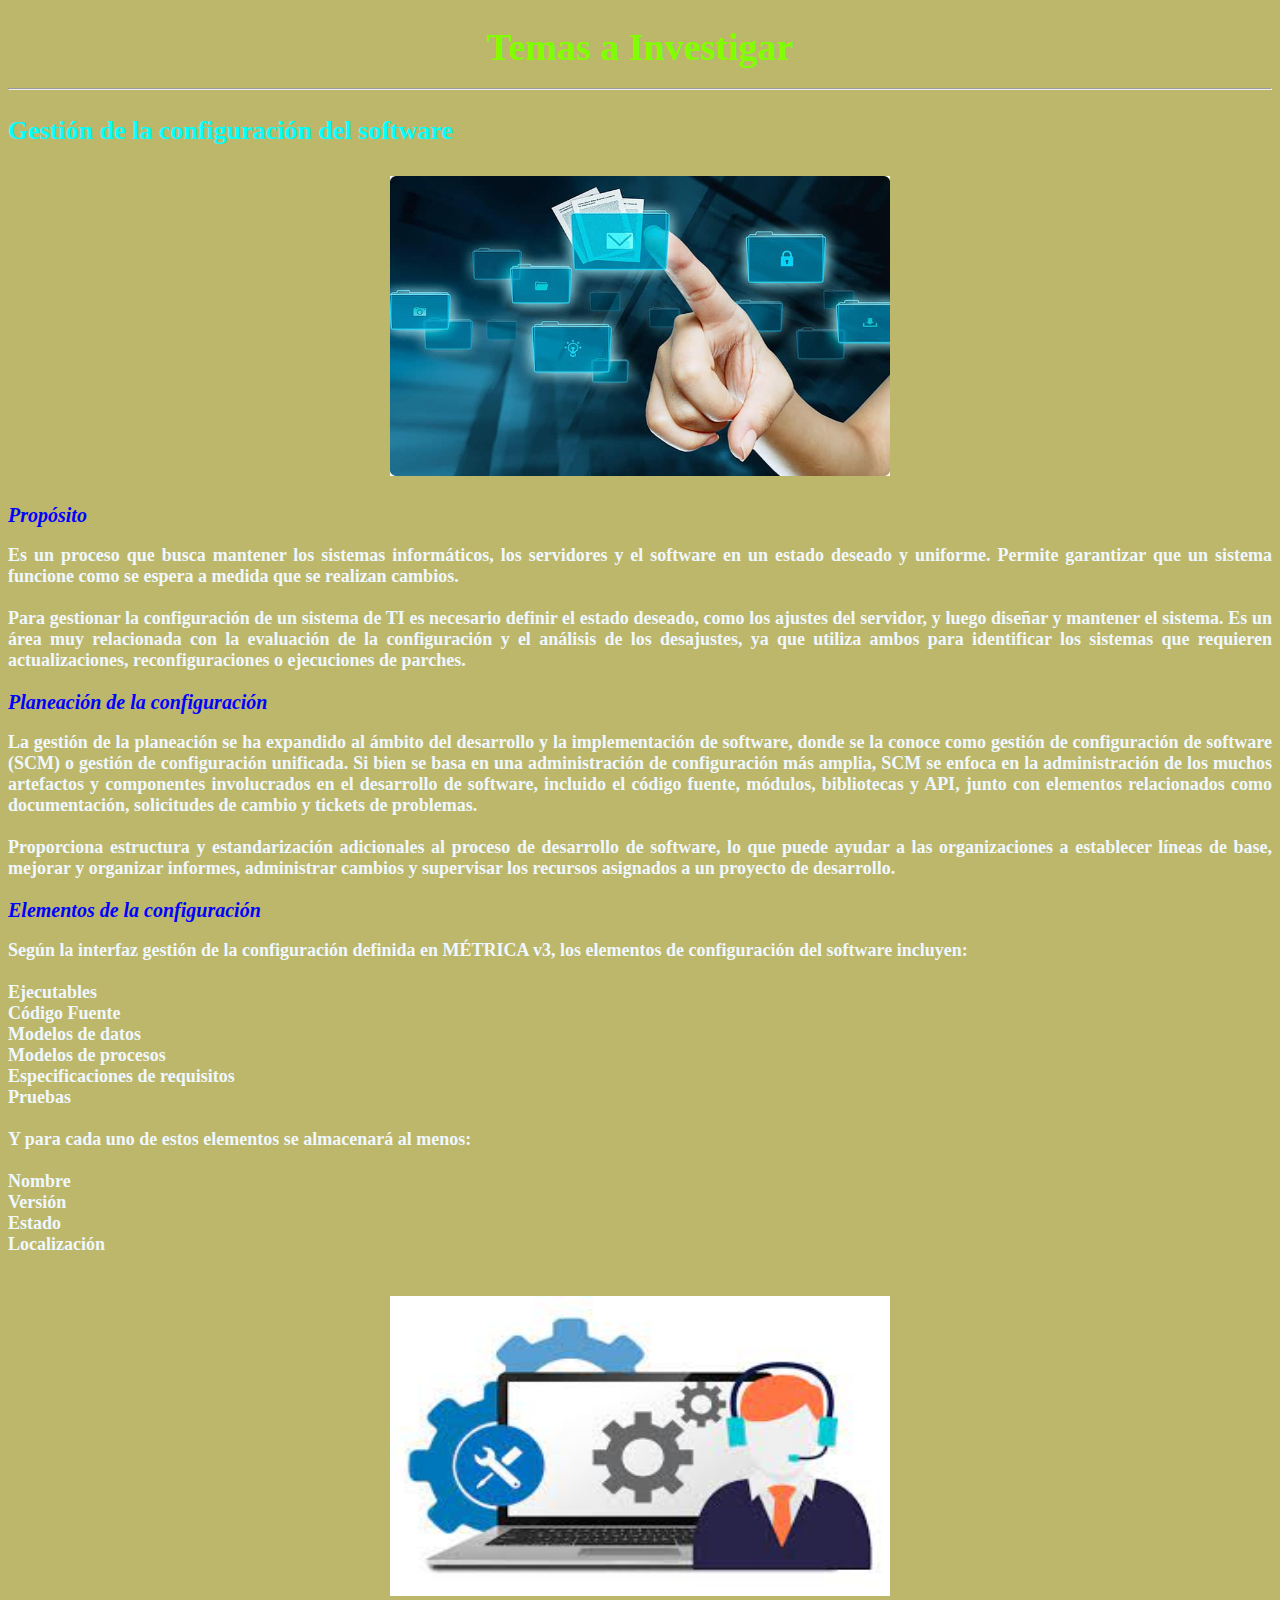
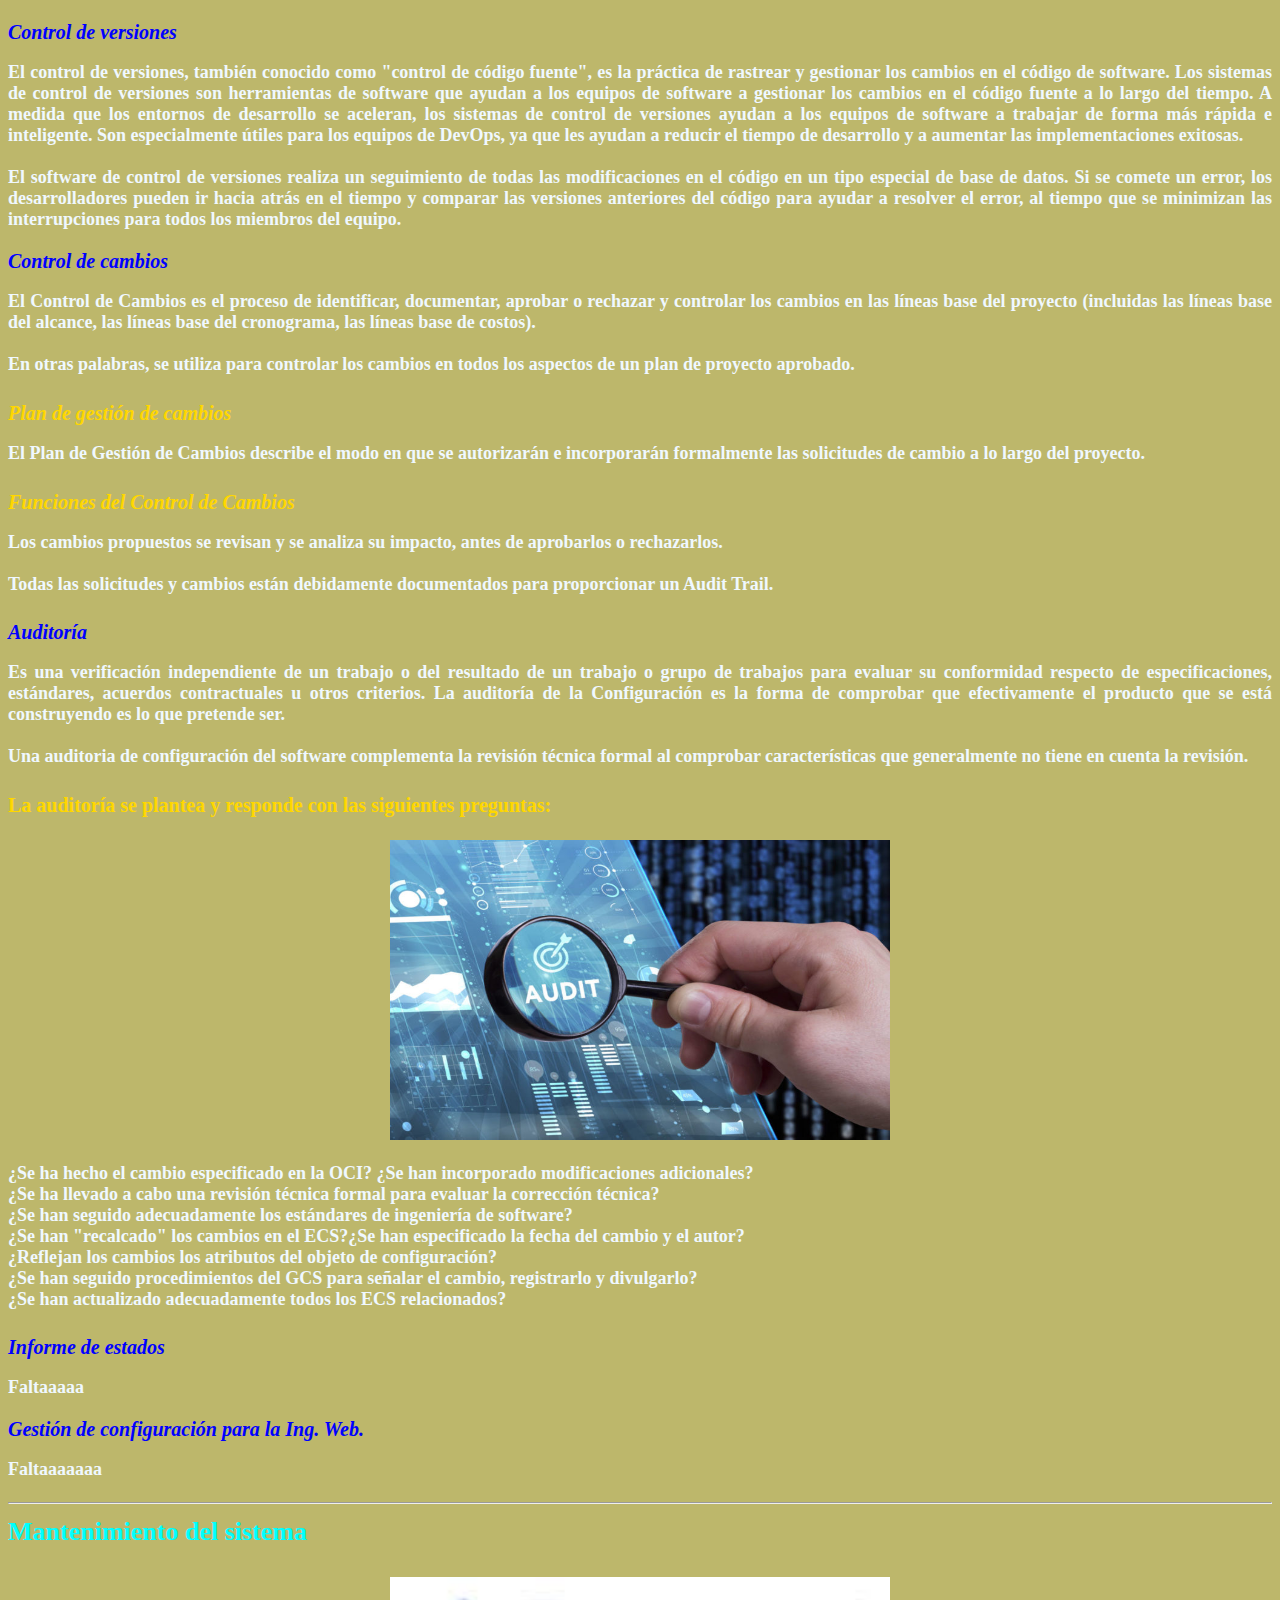
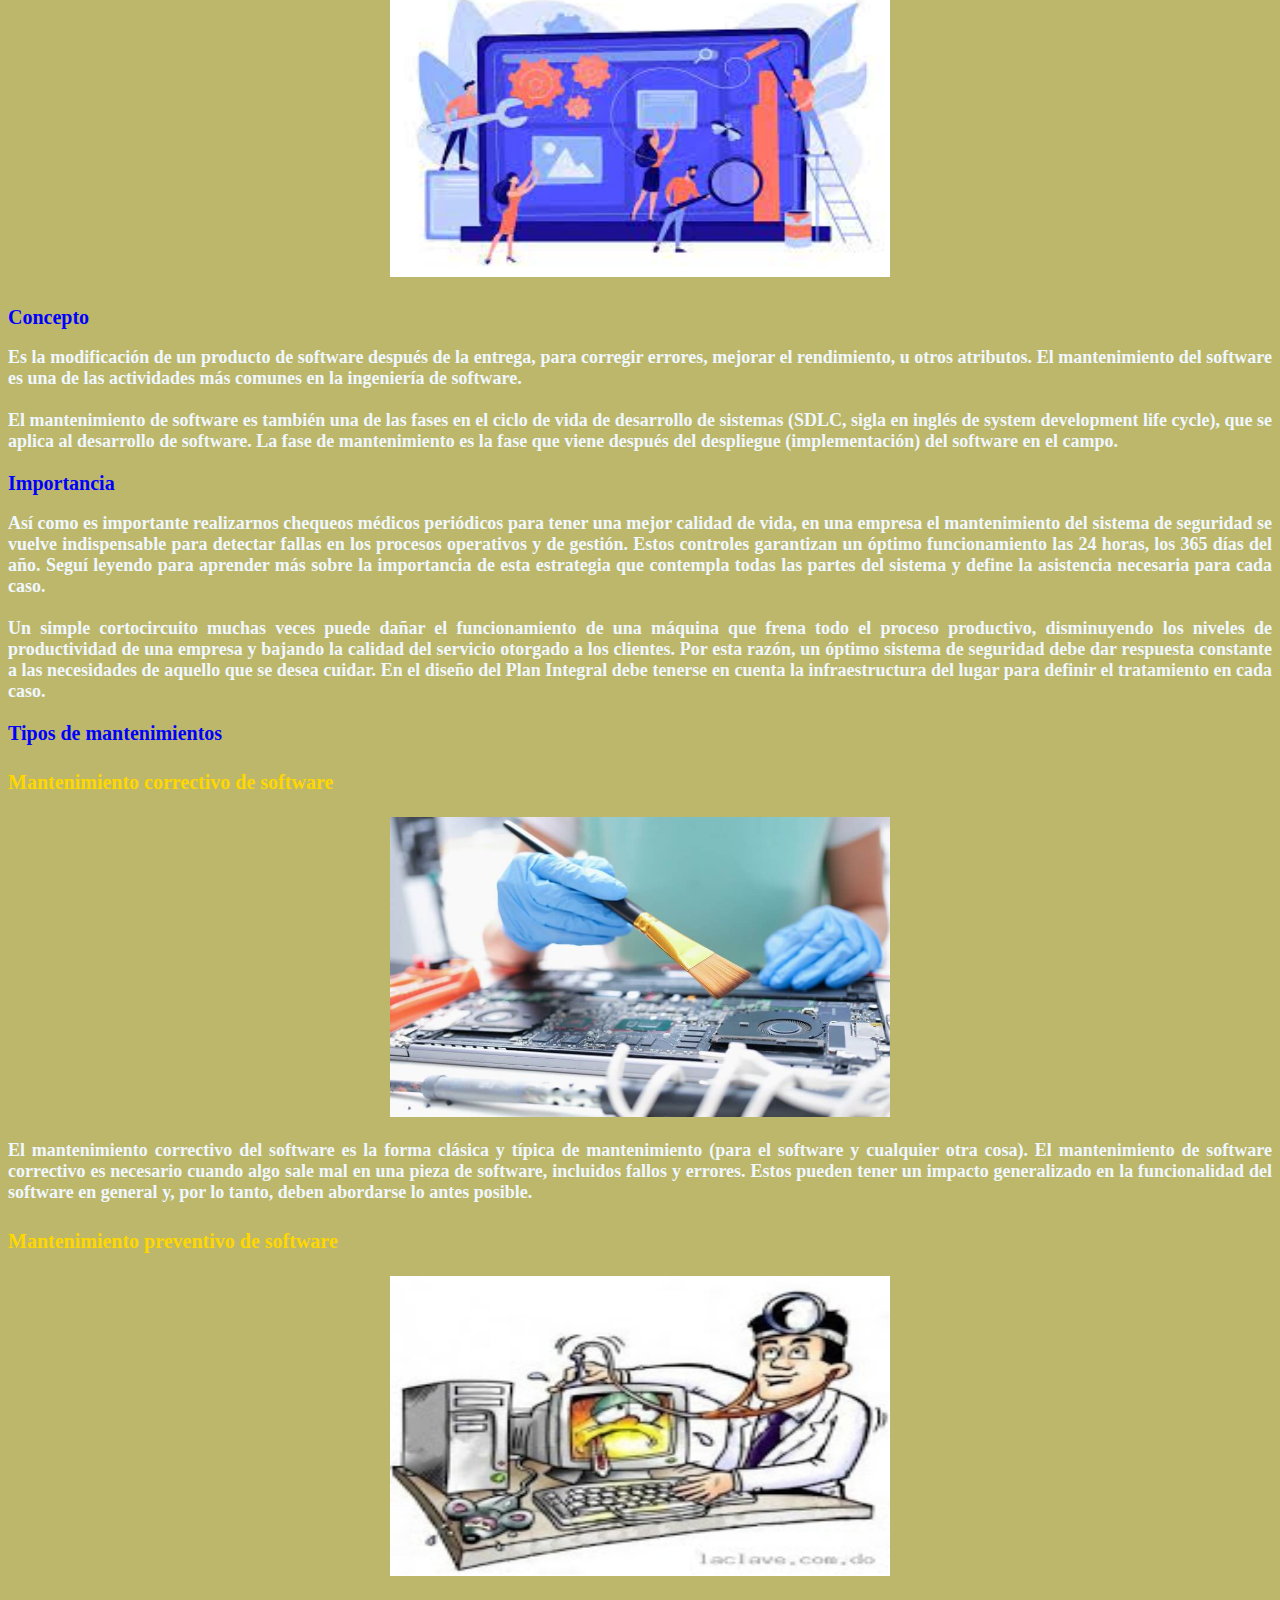
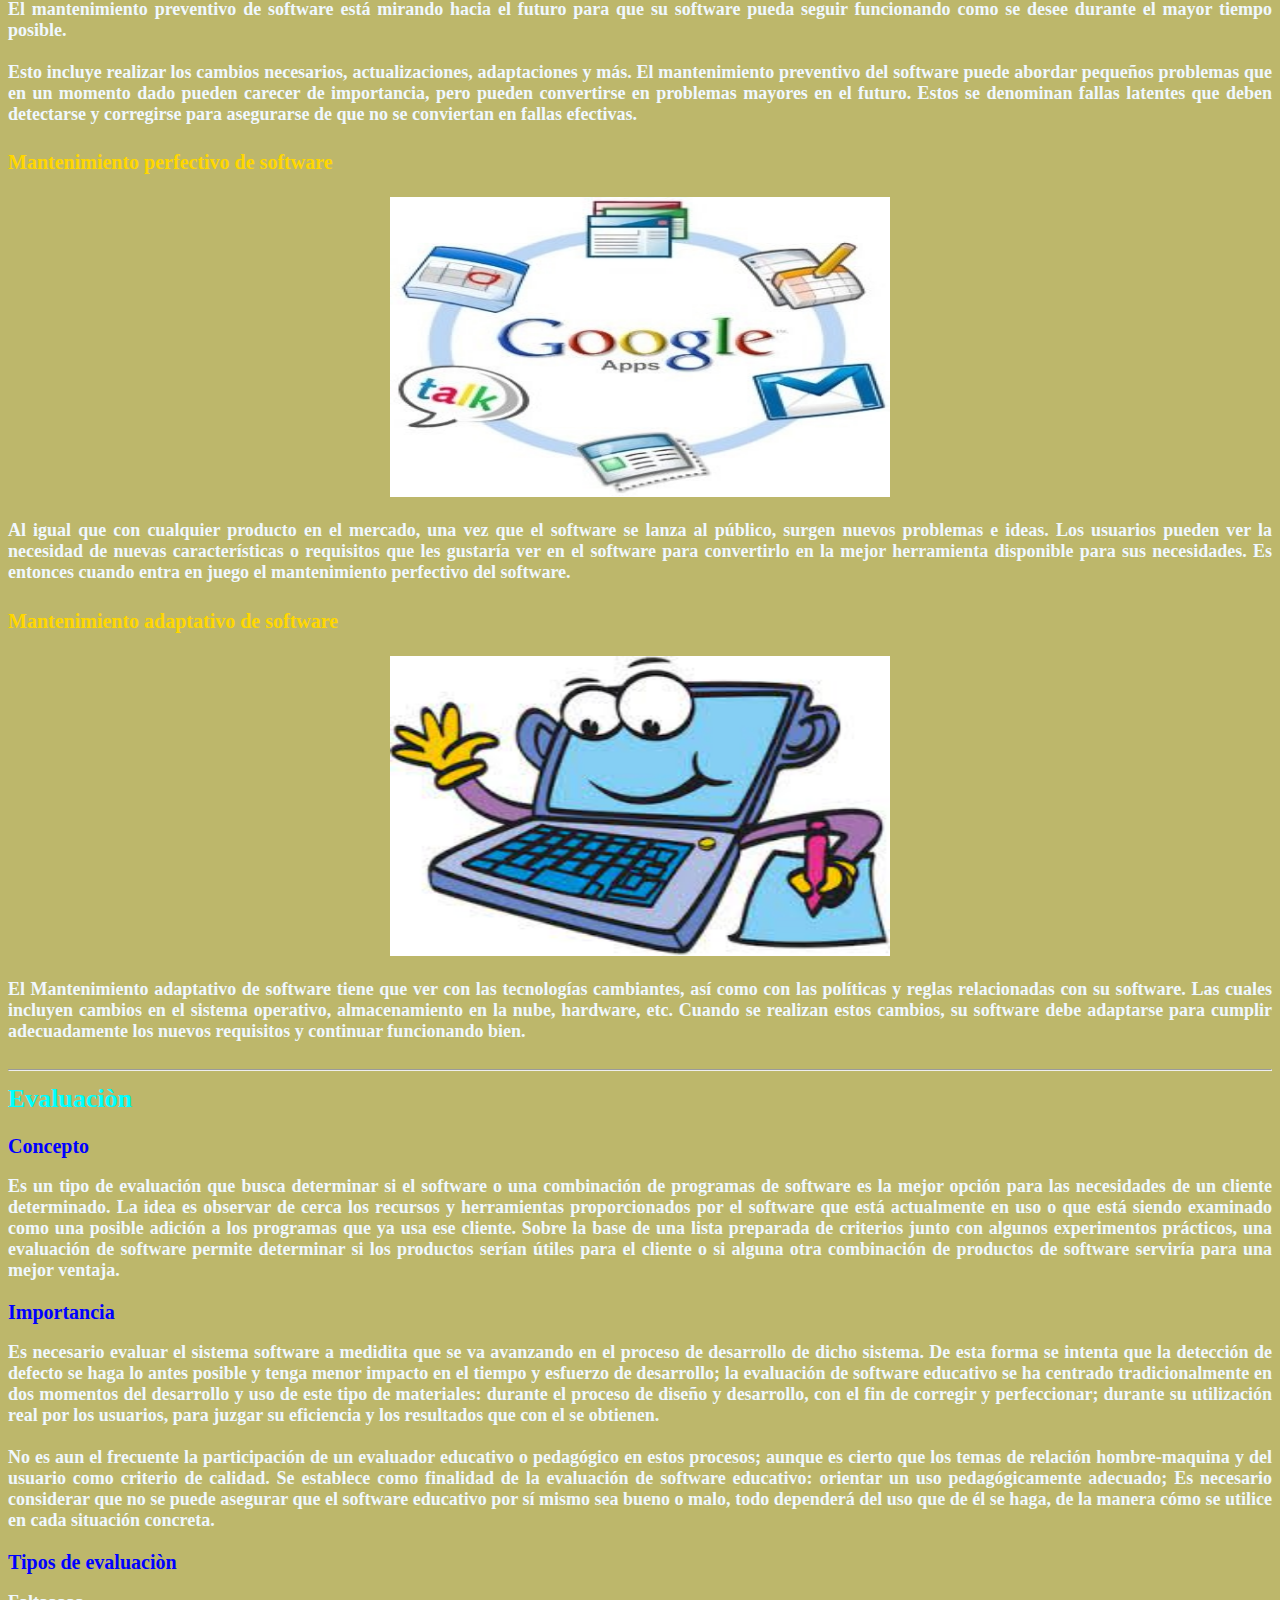
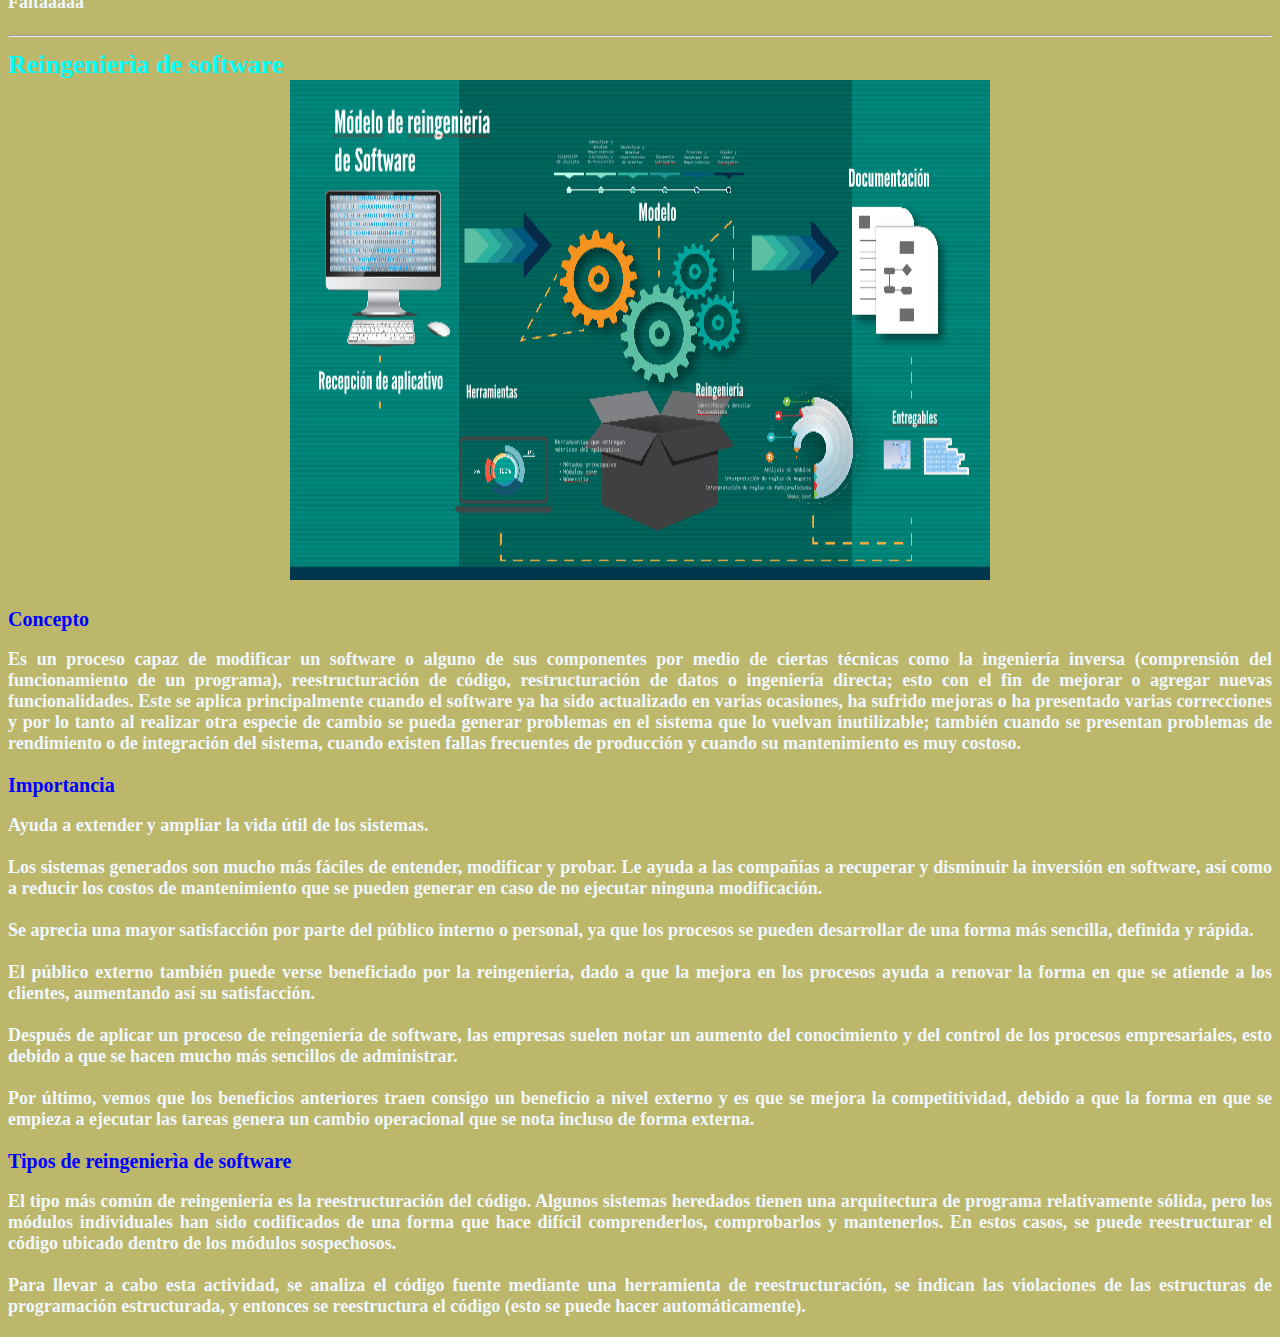
<file: Pagina web/index.html>
<!DOCTYPE html>
<html>
<head>
    <title>
     Investigacion (Antonio Ramos)
    </title>
    <link rel="stylesheet" href="estilo.css">
</head>
<body>
    <!--áéíóúñ=?-->
    <h1>Temas a Investigar
        <hr>
        <h2>Gestión de la configuración del software 
            <br><br><center><img src="foto1.jpg" alt="Ejeplo de imagen" width="500" height="300"> </center>
                <h3><em> Propósito</em>
                <p>Es un proceso que busca mantener los sistemas informáticos, los servidores y el software
                en un estado deseado y uniforme. Permite garantizar que un sistema funcione como se espera 
                a medida que se realizan cambios. <br><br>
                Para gestionar la configuración de un sistema de TI es necesario definir el estado deseado, 
                como los ajustes del servidor, y luego diseñar y mantener el sistema. Es un área muy relacionada 
                con la evaluación de la configuración y el análisis de los desajustes, ya que utiliza ambos para 
                identificar los sistemas que requieren actualizaciones, reconfiguraciones o ejecuciones de parches.
                </p>
            </h3>
            <h3><em>Planeación de la configuración</em>
                <p>
                    La gestión de la planeación se ha expandido al ámbito del desarrollo y la implementación de software,
                    donde se la conoce como gestión de configuración de software (SCM) o gestión de configuración unificada. 
                    Si bien se basa en una administración de configuración más amplia, SCM se enfoca en la administración de 
                    los muchos artefactos y componentes involucrados en el desarrollo de software, incluido el código fuente, 
                    módulos, bibliotecas y API, junto con elementos relacionados como documentación, solicitudes de cambio y 
                    tickets de problemas. <br><br>
                    Proporciona estructura y estandarización adicionales al proceso de desarrollo de software, lo que puede ayudar
                    a las organizaciones a establecer líneas de base, mejorar y organizar informes, administrar cambios y supervisar
                    los recursos asignados a un proyecto de desarrollo.
                </p> 
            </h3>
            <h3><em>Elementos de la configuración</em>
                
                <p>
                    Según la interfaz gestión de la configuración definida en MÉTRICA v3, los elementos de configuración del 
                    software incluyen:<br><br>

                    Ejecutables<br>Código Fuente<br>Modelos de datos<br>Modelos de procesos<br>Especificaciones de requisitos<br>Pruebas<br><br>
                    Y para cada uno de estos elementos se almacenará al menos: <br><br>Nombre<br>Versión<br>Estado<br>Localización
                </p>
                <br><center><img src="foto2.jpg" alt="Ejeplo de imagen" width="500" height="300"> </center>
            </h3>
            <h3><em>Control de versiones</em>
                <p>El control de versiones, también conocido como "control de código fuente", es la práctica de rastrear y gestionar
                    los cambios en el código de software. Los sistemas de control de versiones son herramientas de software que ayudan 
                    a los equipos de software a gestionar los cambios en el código fuente a lo largo del tiempo. A medida que los 
                    entornos de desarrollo se aceleran, los sistemas de control de versiones ayudan a los equipos de software a trabajar
                    de forma más rápida e inteligente. Son especialmente útiles para los equipos de DevOps, ya que les ayudan a reducir
                    el tiempo de desarrollo y a aumentar las implementaciones exitosas.<br><br>
                    El software de control de versiones realiza un seguimiento de todas las modificaciones en el código en un tipo especial
                    de base de datos. Si se comete un error, los desarrolladores pueden ir hacia atrás en el tiempo y comparar las versiones
                    anteriores del código para ayudar a resolver el error, al tiempo que se minimizan las interrupciones para todos los miembros
                    del equipo.
                </p>
            </h3>
            <h3><em>Control de cambios</em>
                <p>
                    El Control de Cambios es el proceso de identificar, documentar, aprobar o rechazar y controlar los cambios en las
                    líneas base del proyecto (incluidas las líneas base del alcance, las líneas base del cronograma, las líneas 
                    base de costos). <br><br>
                    En otras palabras, se utiliza para controlar los cambios en todos los aspectos de un plan de proyecto aprobado.
                    <h4>
                        <em> Plan de gestión de cambios</em>
                        <p>El Plan de Gestión de Cambios describe el modo en que se autorizarán e incorporarán formalmente las solicitudes
                           de cambio a lo largo del proyecto.
                        </p>
                    </h4>
                    <h4><em>Funciones del Control de Cambios</em>
                        <p>Los cambios propuestos se revisan y se analiza su impacto, antes de aprobarlos o rechazarlos. <br><br>
                           Todas las solicitudes y cambios están debidamente documentados para proporcionar un Audit Trail.
                        </p>
                    </h4>
                </p>
            </h3>
            <h3><em>Auditoría</em>
                <p>
                    Es una verificación independiente de un trabajo o del resultado de un trabajo o grupo de trabajos para evaluar
                    su conformidad respecto de especificaciones, estándares, acuerdos contractuales u otros criterios. La auditoría
                    de la Configuración es la forma de comprobar que efectivamente el producto que se está construyendo es lo que
                    pretende ser. <br><br>
                    Una auditoria de configuración del software complementa la revisión técnica formal al comprobar características 
                    que generalmente no tiene en cuenta la revisión. 
                    <h4>La auditoría se plantea y responde con las siguientes preguntas: <br><br>
                        <center><img src="foto3.jpg" alt="Ejeplo de imagen" width="500" height="300"> </center>
                        <p>
                            ¿Se ha hecho el cambio especificado en la OCI? ¿Se han incorporado modificaciones adicionales?<br>
                            ¿Se ha llevado a cabo una revisión técnica formal para evaluar la corrección técnica?<br>
                            ¿Se han seguido adecuadamente los estándares de ingeniería de software?<br>
                            ¿Se han "recalcado" los cambios en el ECS?¿Se han especificado la fecha del cambio y el autor?<br>
                            ¿Reflejan los cambios los atributos del objeto de configuración?<br>
                            ¿Se han seguido procedimientos del GCS para señalar el cambio, registrarlo y divulgarlo?<br>
                            ¿Se han actualizado adecuadamente todos los ECS relacionados?
                        </p>
                    </h4>
                </p>
            </h3>
            <h3><em>Informe de estados</em>
                <p>
                    Faltaaaaa
                </p>
            </h3>
            <h3><em>Gestión de configuración para la Ing. Web.</em>
                <p>
                    Faltaaaaaaa
                </p>
            </h3>
        </h2>
        <h2><hr>Mantenimiento del sistema
            <br><br><center><img src="foto4.jpg" alt="Ejeplo de imagen" width="500" height="300"> </center>
            <h3>Concepto
                <p>
                    Es la modificación de un producto de software después de la entrega, para corregir errores, 
                    mejorar el rendimiento, u otros atributos. El mantenimiento del software es una de las actividades 
                    más comunes en la ingeniería de software. <br><br>
                    El mantenimiento de software es también una de las fases en el ciclo de vida de desarrollo de sistemas
                    (SDLC, sigla en inglés de system development life cycle), que se aplica al desarrollo de software. 
                    La fase de mantenimiento es la fase que viene después del despliegue (implementación) del software en el campo.
                </p>
            </h3>
            <h3>Importancia
                <p>
                    Así como es importante realizarnos chequeos médicos periódicos para tener una mejor calidad de vida, en una empresa
                    el mantenimiento del sistema de seguridad se vuelve indispensable para detectar fallas en los procesos operativos
                    y de gestión. Estos controles garantizan un óptimo funcionamiento las 24 horas, los 365 días del año. 
                    Seguí leyendo para aprender más sobre la importancia de esta estrategia que contempla todas las partes del sistema 
                    y define la asistencia necesaria para cada caso. <br><br>
                    Un simple cortocircuito muchas veces puede dañar el funcionamiento de una máquina que frena todo el proceso 
                    productivo, disminuyendo los niveles de productividad de una empresa y bajando la calidad del servicio otorgado
                    a los clientes. Por esta razón, un óptimo sistema de seguridad debe dar respuesta constante a las necesidades de
                    aquello que se desea cuidar. En el diseño del Plan Integral debe tenerse en cuenta la infraestructura del lugar 
                    para definir el tratamiento en cada caso.
                </p>
            </h3>
            <h3>Tipos de mantenimientos
                <h4>Mantenimiento correctivo de software
                    <br><br><center><img src="foto5.jpg" alt="Ejeplo de imagen" width="500" height="300"> </center>
                    <p>
                        El mantenimiento correctivo del software es la forma clásica y típica de mantenimiento (para el software y
                        cualquier otra cosa). El mantenimiento de software correctivo es necesario cuando algo sale mal en una pieza
                        de software, incluidos fallos y errores. Estos pueden tener un impacto generalizado en la funcionalidad del
                        software en general y, por lo tanto, deben abordarse lo antes posible.
                    </p>
                </h4>
                <h4>Mantenimiento preventivo de software
                    <br><br><center><img src="foto6.jpg" alt="Ejeplo de imagen" width="500" height="300"> </center>
                    <p>
                        El mantenimiento preventivo de software está mirando hacia el futuro para que su software pueda seguir 
                        funcionando como se desee durante el mayor tiempo posible. <br><br>
                        Esto incluye realizar los cambios necesarios, actualizaciones, adaptaciones y más. El mantenimiento 
                        preventivo del software puede abordar pequeños problemas que en un momento dado pueden carecer de importancia,
                        pero pueden convertirse en problemas mayores en el futuro. Estos se denominan fallas latentes que deben 
                        detectarse y corregirse para asegurarse de que no se conviertan en fallas efectivas. 
                    </p>
                </h4>
                <h4>Mantenimiento perfectivo de software
                    <br><br><center><img src="foto7.jpg" alt="Ejeplo de imagen" width="500" height="300"> </center>
                    <p>
                        Al igual que con cualquier producto en el mercado, una vez que el software se lanza al público, surgen nuevos 
                        problemas e ideas. Los usuarios pueden ver la necesidad de nuevas características o requisitos que les gustaría
                        ver en el software para convertirlo en la mejor herramienta disponible para sus necesidades. Es entonces cuando 
                        entra en juego el mantenimiento perfectivo del software. 
                    </p>
                </h4>
                <h4>Mantenimiento adaptativo de software
                    <br><br><center><img src="foto8.jpg" alt="Ejeplo de imagen" width="500" height="300"> </center>
                    <p>
                        El Mantenimiento adaptativo de software tiene que ver con las tecnologías cambiantes, así como con las políticas
                        y reglas relacionadas con su software. Las cuales incluyen cambios en el sistema operativo, almacenamiento en
                        la nube, hardware, etc. Cuando se realizan estos cambios, su software debe adaptarse para cumplir adecuadamente
                        los nuevos requisitos y continuar funcionando bien. 
                    </p>
                </h4>
            </h3>
        </h2>
        <h2><hr>Evaluaciòn
            <h3>Concepto
                <p>
                    Es un tipo de evaluación que busca determinar si el software o una combinación de programas de software es la mejor 
                    opción para las necesidades de un cliente determinado. La idea es observar de cerca los recursos y herramientas proporcionados
                    por el software que está actualmente en uso o que está siendo examinado como una posible adición a los programas que ya usa 
                    ese cliente. Sobre la base de una lista preparada de criterios junto con algunos experimentos prácticos, una evaluación de 
                    software permite determinar si los productos serían útiles para el cliente o si alguna otra combinación de productos de 
                    software serviría para una mejor ventaja.
                </p>
            </h3>
            <h3>Importancia
                <p>
                    Es necesario evaluar el sistema software a medidita que se va avanzando en el proceso de desarrollo de dicho sistema. 
                    De esta forma se intenta que la detección de defecto se haga lo antes posible y tenga menor impacto en el tiempo y 
                    esfuerzo de desarrollo; la evaluación de software educativo se ha centrado tradicionalmente en dos momentos del 
                    desarrollo y uso de este tipo de materiales: durante el proceso de diseño y desarrollo, con el fin de corregir y 
                    perfeccionar; durante su utilización real por los usuarios, para juzgar su eficiencia y los resultados que con el 
                    se obtienen. <br><br>
                    No es aun el frecuente la participación de un evaluador educativo o pedagógico en estos procesos; aunque es cierto
                    que los temas de relación hombre-maquina y del usuario como criterio de calidad. Se establece como finalidad de la
                    evaluación de software educativo: orientar un uso pedagógicamente adecuado; Es necesario considerar que no se puede
                    asegurar que el software educativo por sí mismo sea bueno o malo, todo dependerá del uso que de él se haga, de la
                    manera cómo se utilice en cada situación concreta.         
                </p>
            </h3>
            <h3>Tipos de evaluaciòn
                <p>
                    Faltaaaaa
                </p>
            </h3>
        </h2>
        <h2><hr> Reingenierìa de software
            <br><center><img src="foto9.png" alt="Ejeplo de imagen" width="700" height="500"> </center>
            <h3>Concepto
                <p>
                    Es un proceso capaz de modificar un software o alguno de sus componentes por medio de ciertas técnicas como la ingeniería 
                    inversa (comprensión del funcionamiento de un programa), reestructuración de código, restructuración de datos o ingeniería 
                    directa; esto con el fin de mejorar o agregar nuevas funcionalidades. Este se aplica principalmente cuando el software ya 
                    ha sido actualizado en varias ocasiones, ha sufrido mejoras o ha presentado varias correcciones y por lo tanto al realizar
                    otra especie de cambio se pueda generar problemas en el sistema que lo vuelvan inutilizable; también cuando se presentan
                    problemas de rendimiento o de integración del sistema, cuando existen fallas frecuentes de producción y cuando su mantenimiento
                    es muy costoso.
                </p>
            </h3>
            <h3>Importancia
                <p>
                    Ayuda a extender y ampliar la vida útil de los sistemas.<br><br>
                    Los sistemas generados son mucho más fáciles de entender, modificar y probar.
                    Le ayuda a las compañías a recuperar y disminuir la inversión en software, así como a reducir los costos de 
                    mantenimiento que se pueden generar en caso de no ejecutar ninguna modificación.<br><br>
                    Se aprecia una mayor satisfacción por parte del público interno o personal, ya que los procesos se pueden desarrollar
                    de una forma más sencilla, definida y rápida.<br><br>
                    El público externo también puede verse beneficiado por la reingeniería, dado a que la mejora en los procesos ayuda 
                    a renovar la forma en que se atiende a los clientes, aumentando así su satisfacción.<br><br>
                    Después de aplicar un proceso de reingeniería de software, las empresas suelen notar un aumento del conocimiento y del
                    control de los procesos empresariales, esto debido a que se hacen mucho más sencillos de administrar.<br><br>
                    Por último, vemos que los beneficios anteriores traen consigo un beneficio a nivel externo y es que se mejora la
                    competitividad, debido a que la forma en que se empieza a ejecutar las tareas genera un cambio operacional que se
                    nota incluso de forma externa.                    
                </p>
            </h3>
            <h3>Tipos de reingenierìa de software
                <p>
                    El tipo más común de reingeniería es la reestructuración del código. Algunos sistemas heredados tienen una arquitectura
                    de programa relativamente sólida, pero los módulos individuales han sido codificados de una forma que hace difícil
                    comprenderlos, comprobarlos y mantenerlos. En estos casos, se puede reestructurar el código ubicado dentro de los módulos
                    sospechosos. <br><br>
                    Para llevar a cabo esta actividad, se analiza el código fuente mediante una herramienta de reestructuración, se indican
                    las violaciones de las estructuras de programación estructurada, y entonces se reestructura el código (esto se puede
                    hacer automáticamente).
                </p>
            </h3>
        </h2>
    </h1>
</body>
</html>
</file>
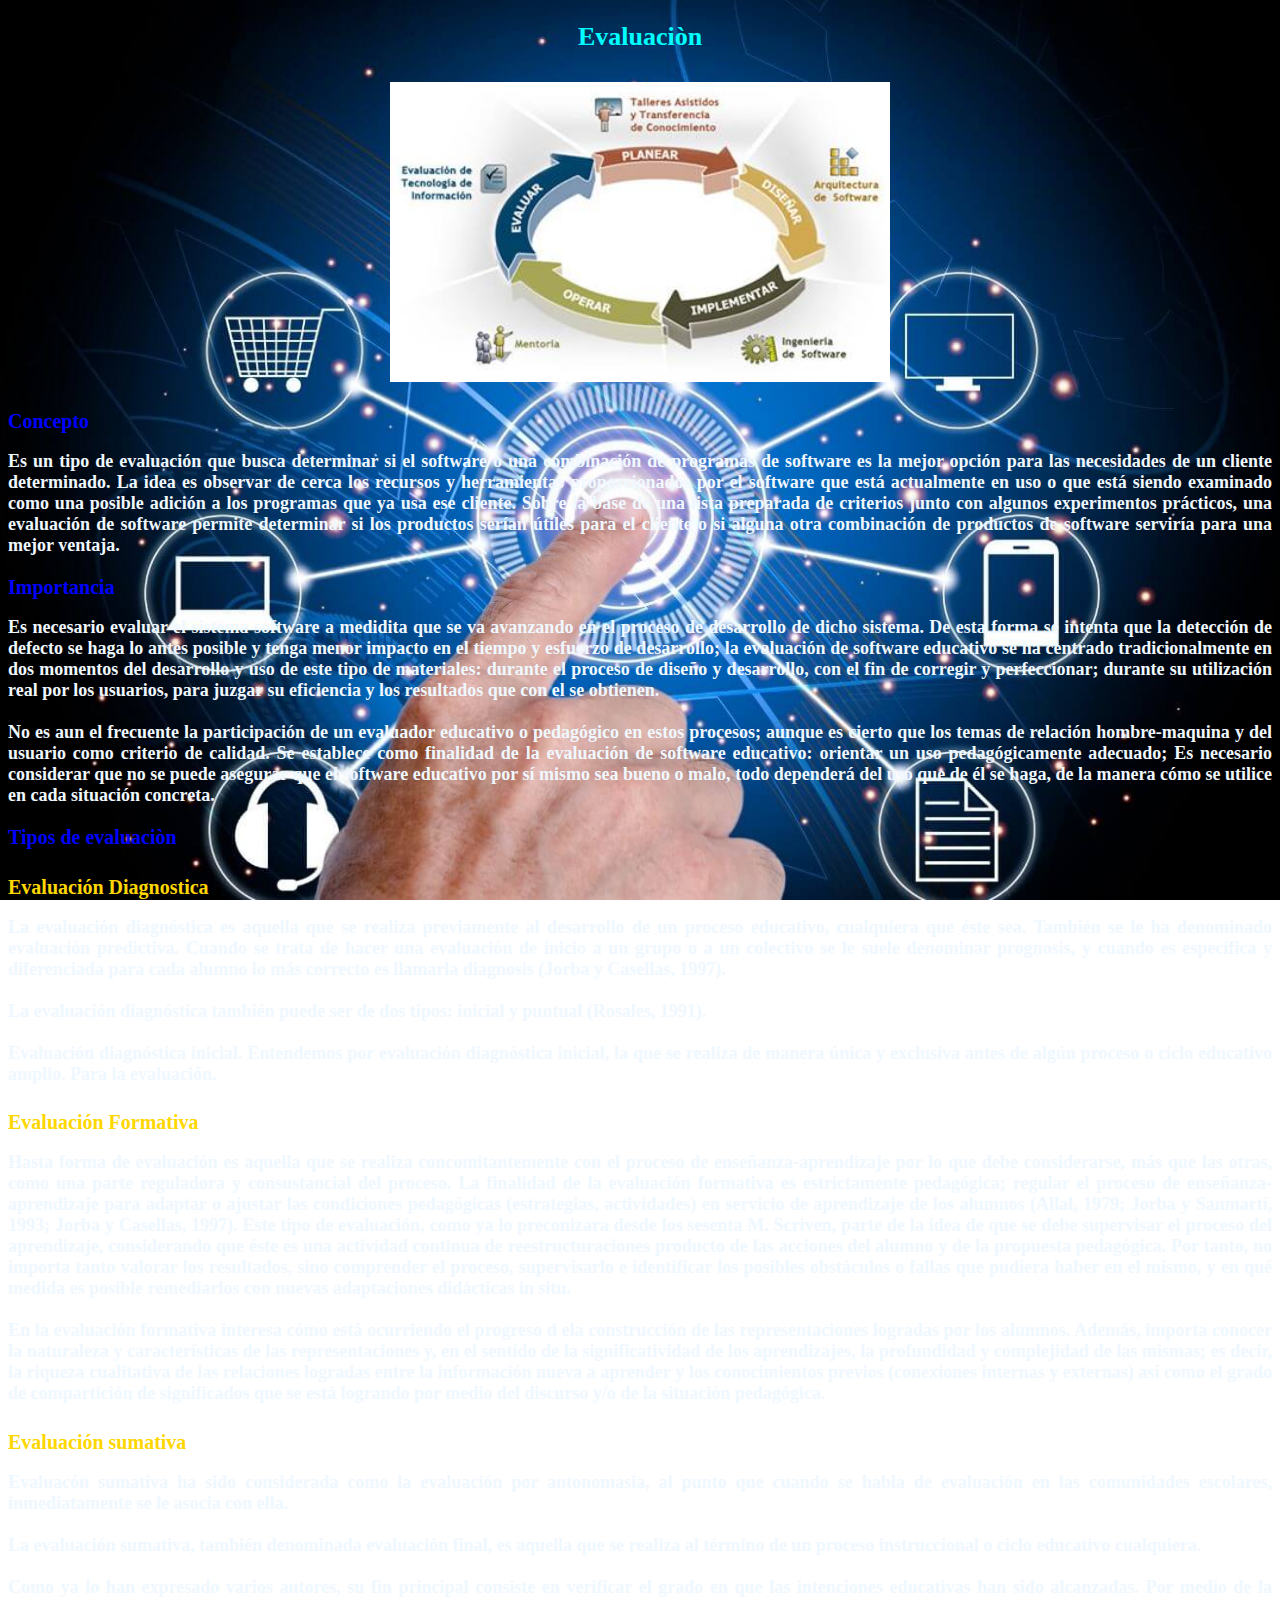
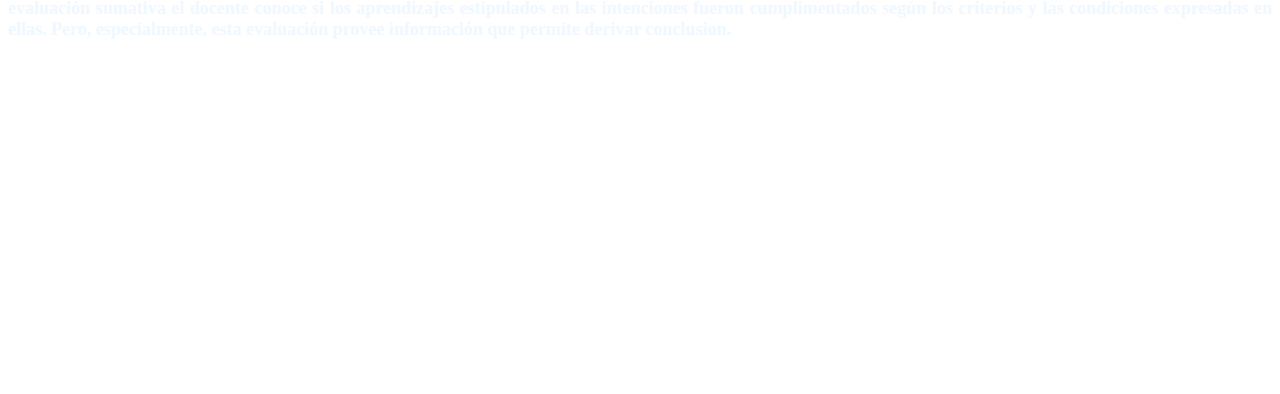
<file: evaluacion.html>
<!DOCTYPE html>
<html>
<head>
    <title>
     Investigacion (Antonio Ramos)
    </title>
    <link rel="stylesheet" href="estilo.css">
</head>
<body>
    <!--áéíóúñ=?-->
    <h2>Evaluaciòn
        <br><br><center><img src="foto9.jpg" alt="Ejeplo de imagen" width="500" height="300"> </center>
        <h3>Concepto
            <p>
                Es un tipo de evaluación que busca determinar si el software o una combinación de programas de software es la mejor 
                opción para las necesidades de un cliente determinado. La idea es observar de cerca los recursos y herramientas proporcionados
                por el software que está actualmente en uso o que está siendo examinado como una posible adición a los programas que ya usa 
                ese cliente. Sobre la base de una lista preparada de criterios junto con algunos experimentos prácticos, una evaluación de 
                software permite determinar si los productos serían útiles para el cliente o si alguna otra combinación de productos de 
                software serviría para una mejor ventaja.
            </p>
        </h3>
        <h3>Importancia
            <p>
                Es necesario evaluar el sistema software a medidita que se va avanzando en el proceso de desarrollo de dicho sistema. 
                De esta forma se intenta que la detección de defecto se haga lo antes posible y tenga menor impacto en el tiempo y 
                esfuerzo de desarrollo; la evaluación de software educativo se ha centrado tradicionalmente en dos momentos del 
                desarrollo y uso de este tipo de materiales: durante el proceso de diseño y desarrollo, con el fin de corregir y 
                perfeccionar; durante su utilización real por los usuarios, para juzgar su eficiencia y los resultados que con el 
                se obtienen. <br><br>
                No es aun el frecuente la participación de un evaluador educativo o pedagógico en estos procesos; aunque es cierto
                que los temas de relación hombre-maquina y del usuario como criterio de calidad. Se establece como finalidad de la
                evaluación de software educativo: orientar un uso pedagógicamente adecuado; Es necesario considerar que no se puede
                asegurar que el software educativo por sí mismo sea bueno o malo, todo dependerá del uso que de él se haga, de la
                manera cómo se utilice en cada situación concreta.         
            </p>
        </h3>
        <h3>Tipos de evaluaciòn
            <h4>Evaluación Diagnostica
                <p>La evaluación diagnóstica es aquella que se realiza previamente al desarrollo de un
                    proceso educativo, cualquiera que éste sea. También se le ha denominado evaluación predictiva.
                    Cuando se trata de hacer una evaluación de inicio a un grupo o a un colectivo se le suele 
                    denominar prognosis, y cuando es específica y diferenciada para cada alumno lo más correcto es
                    llamarla diagnosis (Jorba y Casellas, 1997).<br><br>
                    La evaluación diagnóstica también puede ser de dos tipos: inicial y puntual (Rosales, 1991). <br><br>
                    Evaluación diagnóstica inicial. Entendemos por evaluación diagnóstica inicial, la que se
                    realiza de manera única y exclusiva antes de algún proceso o ciclo educativo amplio. Para
                    la evaluación.
                </p>
            </h4>
            <h4>Evaluación Formativa
                <p>
                    Hasta forma de evaluación es aquella que se realiza concomitantemente con el proceso
                    de enseñanza-aprendizaje por lo que debe considerarse, más que las otras, como una parte
                    reguladora y consustancial del proceso. La finalidad de la evaluación formativa es 
                    estrictamente pedagógica; regular el proceso de enseñanza- aprendizaje para adaptar o ajustar las condiciones
                    pedagógicas (estrategias, actividades) en servicio de aprendizaje de los alumnos (Allal, 1979;
                    Jorba y Sanmartí, 1993; Jorba y Casellas, 1997). Este tipo de evaluación, como ya lo preconizara
                    desde los sesenta M. Scriven, parte de la idea de que se debe supervisar el proceso del
                    aprendizaje, considerando que éste es una actividad continua de reestructuraciones producto de
                    las acciones del alumno y de la propuesta pedagógica. Por tanto, no importa tanto valorar los
                    resultados, sino comprender el proceso, supervisarlo e identificar los posibles obstáculos o fallas
                    que pudiera haber en el mismo, y en qué medida es posible remediarlos con nuevas adaptaciones
                    didácticas in situ. <br><br>
                    En la evaluación formativa interesa cómo está ocurriendo el progreso d ela construcción de
                    las representaciones logradas por los alumnos. Además, importa conocer la naturaleza y
                    características de las representaciones y, en el sentido de la significatividad de los aprendizajes, la
                    profundidad y complejidad de las mismas; es decir, la riqueza cualitativa de las relaciones logradas
                    entre la información nueva a aprender y los conocimientos previos (conexiones internas y
                    externas) así como el grado de compartición de significados que se está logrando por medio del discurso y/o de la situación pedagógica. 
                </p>
            </h4>
            <h4> Evaluación sumativa
                <p>
                    Evaluacón sumativa ha sido considerada como la evaluación por antonomasia, al 
                    punto que cuando se habla de evaluación en las comunidades escolares, inmediatamente
                    se le asocia con ella. <br><br>
                    La evaluación sumativa, también denominada evaluación final, es aquella que se realiza al
                    término de un proceso instruccional o ciclo educativo cualquiera. <br><br>
                    Como ya lo han expresado varios autores, su fin principal consiste en verificar el grado
                    en que las intenciones educativas han sido alcanzadas. Por medio de la evaluación sumativa el
                    docente conoce si los aprendizajes estipulados en las intenciones fueron cumplimentados según
                    los criterios y las condiciones expresadas en ellas. Pero, especialmente, esta evaluación provee
                    información que permite derivar conclusion. <br>
                </p>
            </h4>
        </h3>
    </h2>
    <center><iframe width="560" height="315" src="https://www.youtube.com/embed/CSgdhH5gp_U" title="YouTube video player" frameborder="0" 
    allow="accelerometer; autoplay; clipboard-write; encrypted-media; gyroscope; picture-in-picture" allowfullscreen></iframe></center>
</body>
</html>
</file>
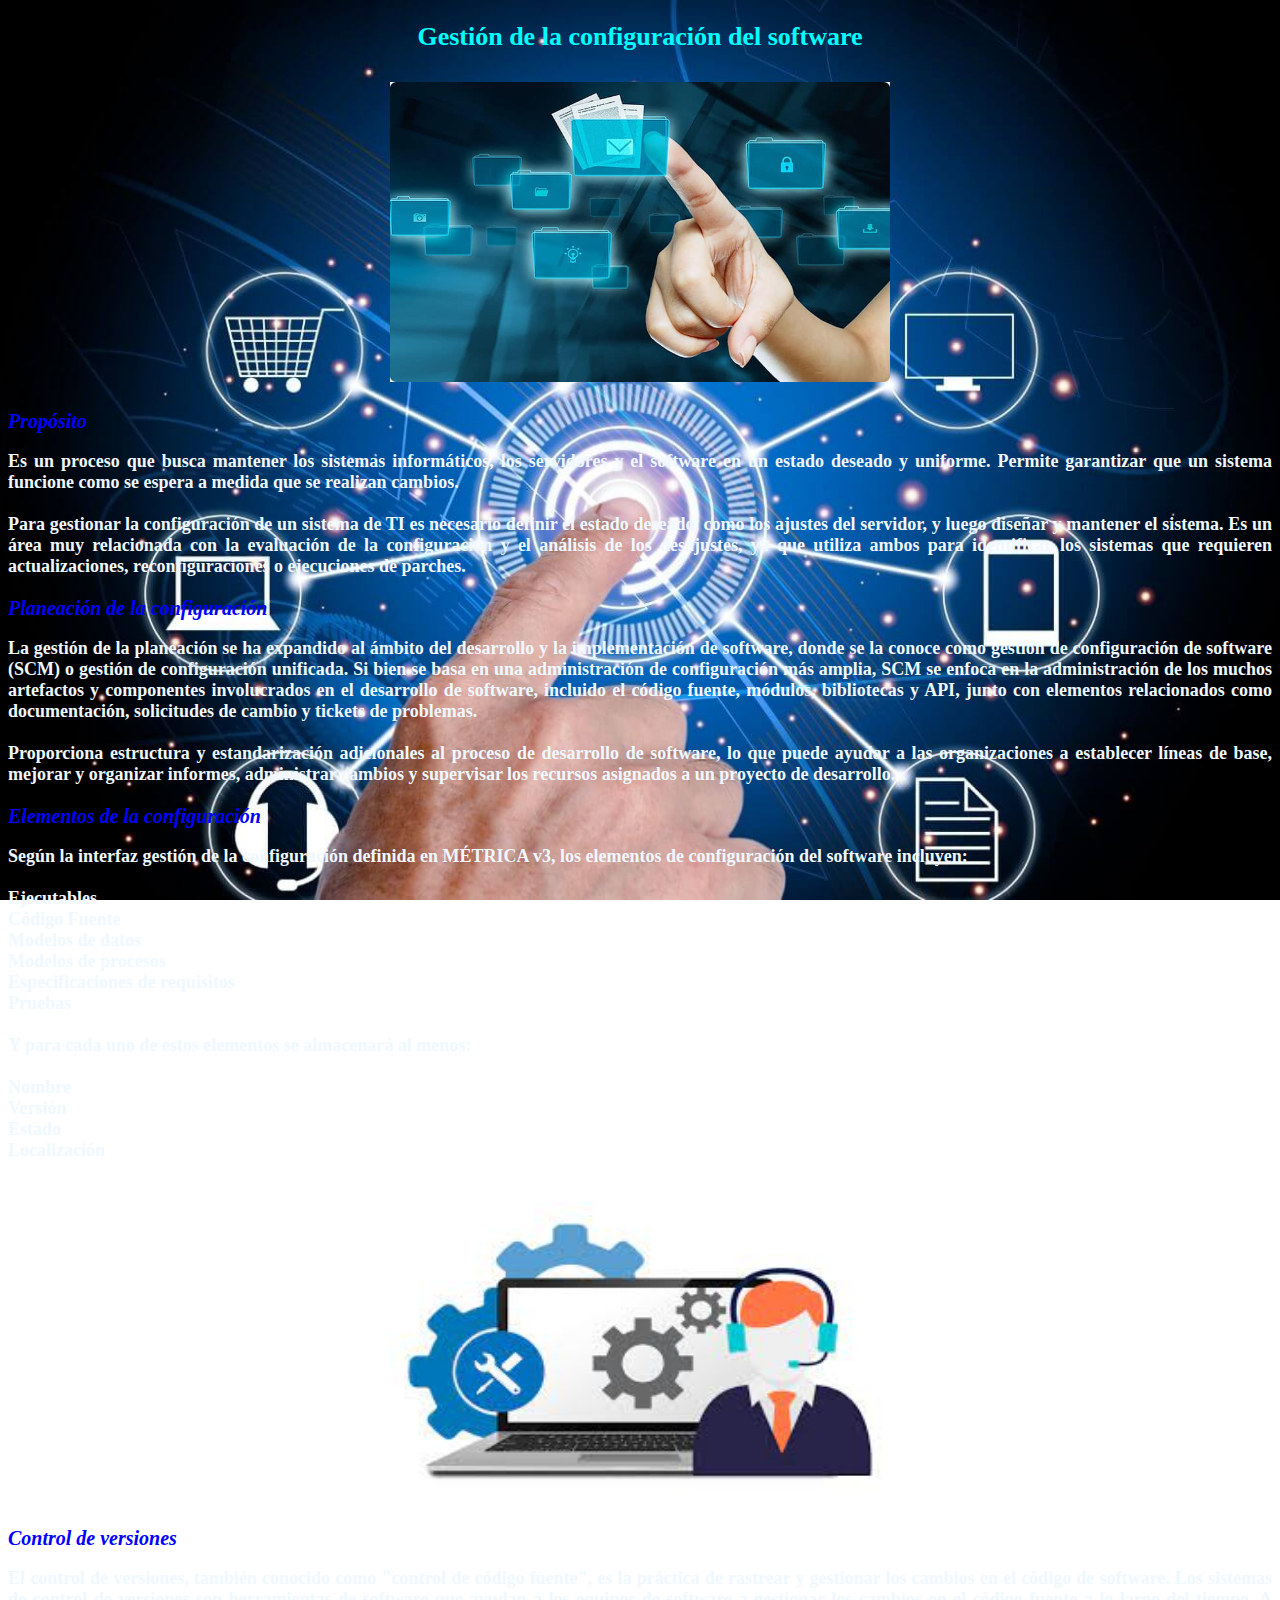
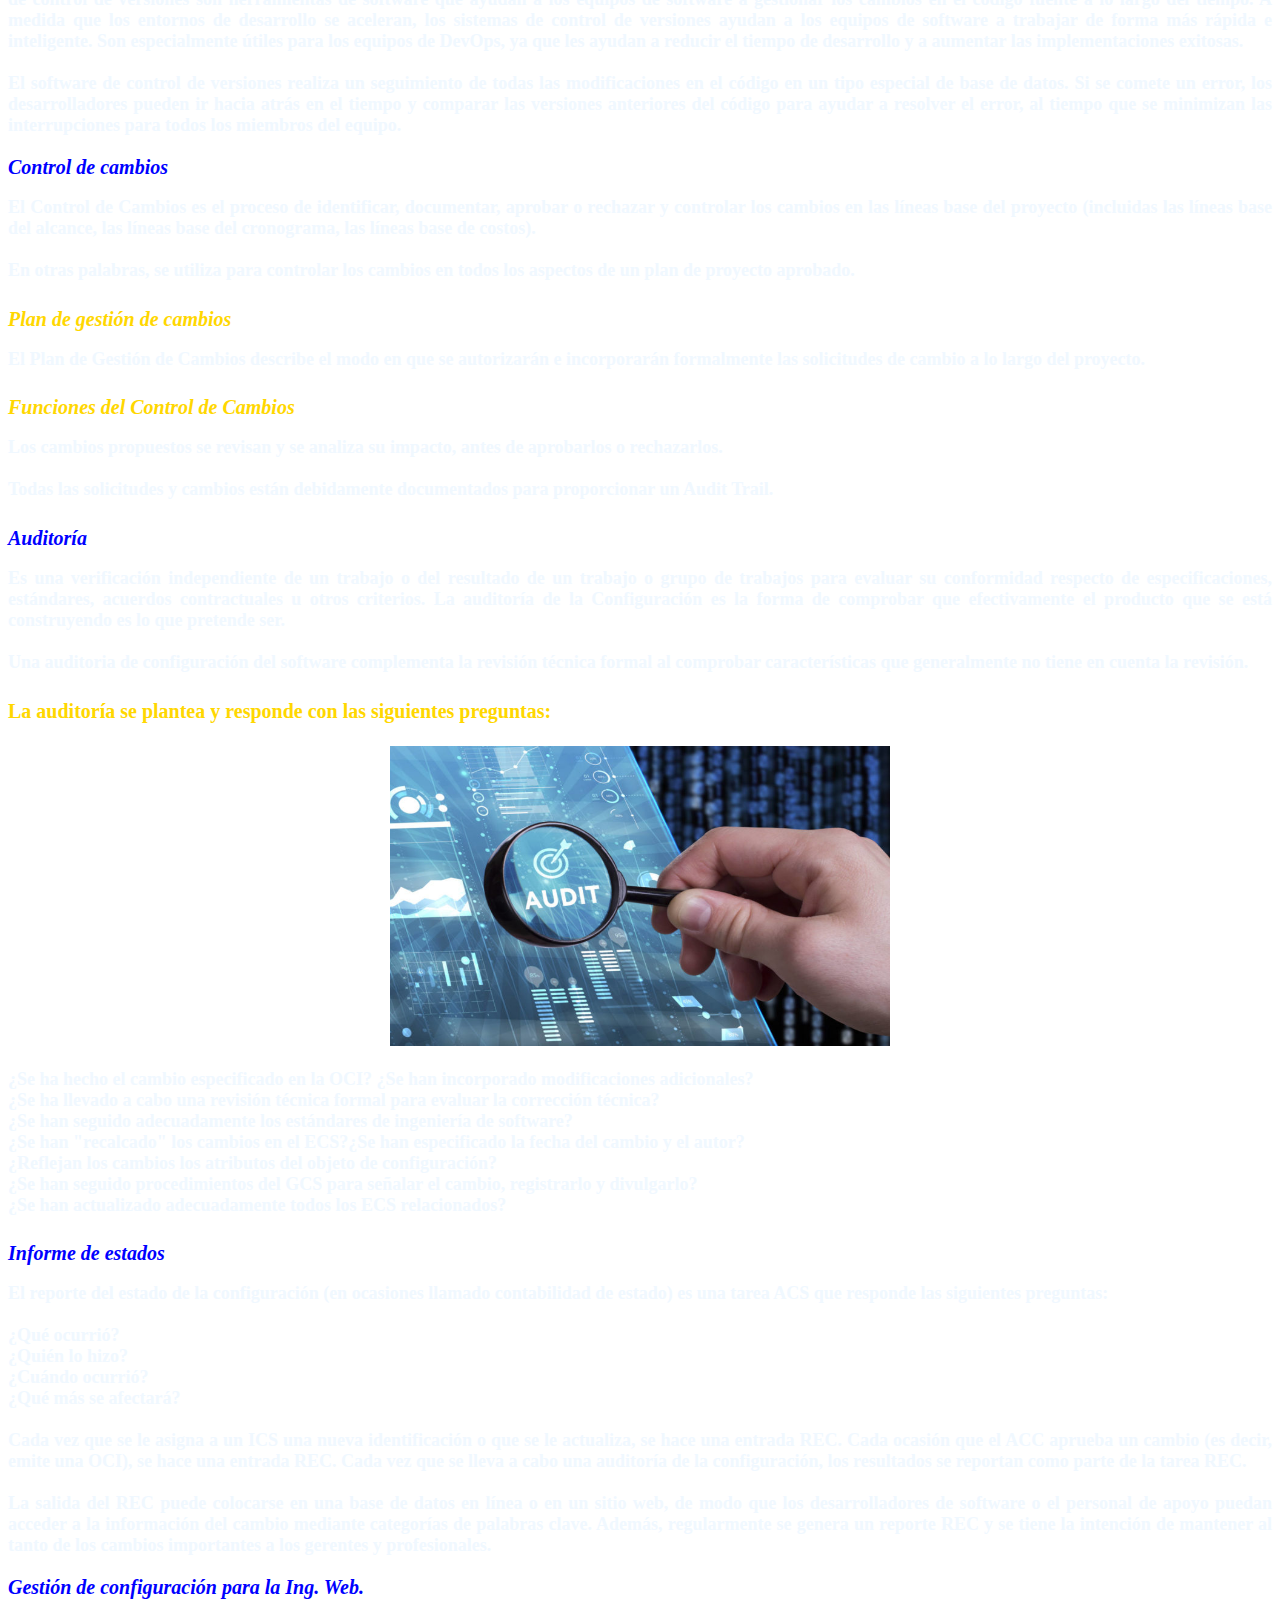
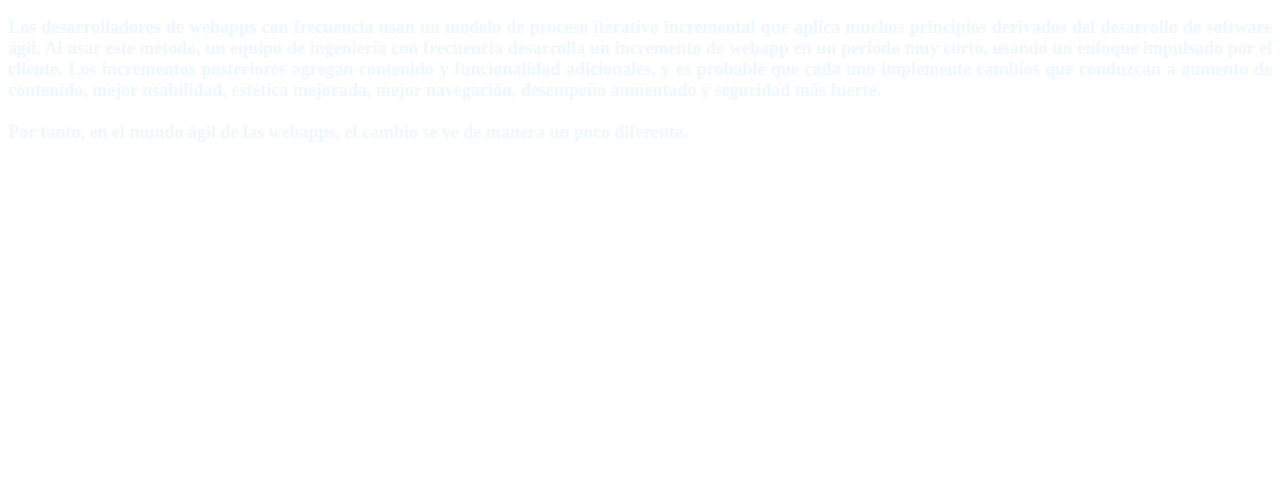
<file: gestion_software.html>
<!DOCTYPE html>
<html>
<head>
    <title>
     Investigacion (Antonio Ramos)
    </title>
    <link rel="stylesheet" href="estilo.css">
</head>
<body>
    <!--áéíóúñ=?-->
    <h2>Gestión de la configuración del software 
        <br><br><center><img src="foto1.jpg" alt="Ejeplo de imagen" width="500" height="300"> </center>
            <h3><em> Propósito</em>
            <p>Es un proceso que busca mantener los sistemas informáticos, los servidores y el software
            en un estado deseado y uniforme. Permite garantizar que un sistema funcione como se espera 
            a medida que se realizan cambios. <br><br>
            Para gestionar la configuración de un sistema de TI es necesario definir el estado deseado, 
            como los ajustes del servidor, y luego diseñar y mantener el sistema. Es un área muy relacionada 
            con la evaluación de la configuración y el análisis de los desajustes, ya que utiliza ambos para 
            identificar los sistemas que requieren actualizaciones, reconfiguraciones o ejecuciones de parches.
            </p>
        </h3>
        <h3><em>Planeación de la configuración</em>
            <p>
                La gestión de la planeación se ha expandido al ámbito del desarrollo y la implementación de software,
                donde se la conoce como gestión de configuración de software (SCM) o gestión de configuración unificada. 
                Si bien se basa en una administración de configuración más amplia, SCM se enfoca en la administración de 
                los muchos artefactos y componentes involucrados en el desarrollo de software, incluido el código fuente, 
                módulos, bibliotecas y API, junto con elementos relacionados como documentación, solicitudes de cambio y 
                tickets de problemas. <br><br>
                Proporciona estructura y estandarización adicionales al proceso de desarrollo de software, lo que puede ayudar
                a las organizaciones a establecer líneas de base, mejorar y organizar informes, administrar cambios y supervisar
                los recursos asignados a un proyecto de desarrollo.
            </p> 
        </h3>
        <h3><em>Elementos de la configuración</em>
            
            <p>
                Según la interfaz gestión de la configuración definida en MÉTRICA v3, los elementos de configuración del 
                software incluyen:<br><br>

                Ejecutables<br>Código Fuente<br>Modelos de datos<br>Modelos de procesos<br>Especificaciones de requisitos<br>Pruebas<br><br>
                Y para cada uno de estos elementos se almacenará al menos: <br><br>Nombre<br>Versión<br>Estado<br>Localización
            </p>
            <br><center><img src="foto2.jpg" alt="Ejeplo de imagen" width="500" height="300"> </center>
        </h3>
        <h3><em>Control de versiones</em>
            <p>El control de versiones, también conocido como "control de código fuente", es la práctica de rastrear y gestionar
                los cambios en el código de software. Los sistemas de control de versiones son herramientas de software que ayudan 
                a los equipos de software a gestionar los cambios en el código fuente a lo largo del tiempo. A medida que los 
                entornos de desarrollo se aceleran, los sistemas de control de versiones ayudan a los equipos de software a trabajar
                de forma más rápida e inteligente. Son especialmente útiles para los equipos de DevOps, ya que les ayudan a reducir
                el tiempo de desarrollo y a aumentar las implementaciones exitosas.<br><br>
                El software de control de versiones realiza un seguimiento de todas las modificaciones en el código en un tipo especial
                de base de datos. Si se comete un error, los desarrolladores pueden ir hacia atrás en el tiempo y comparar las versiones
                anteriores del código para ayudar a resolver el error, al tiempo que se minimizan las interrupciones para todos los miembros
                del equipo.
            </p>
        </h3>
        <h3><em>Control de cambios</em>
            <p>
                El Control de Cambios es el proceso de identificar, documentar, aprobar o rechazar y controlar los cambios en las
                líneas base del proyecto (incluidas las líneas base del alcance, las líneas base del cronograma, las líneas 
                base de costos). <br><br>
                En otras palabras, se utiliza para controlar los cambios en todos los aspectos de un plan de proyecto aprobado.
                <h4>
                    <em> Plan de gestión de cambios</em>
                    <p>El Plan de Gestión de Cambios describe el modo en que se autorizarán e incorporarán formalmente las solicitudes
                       de cambio a lo largo del proyecto.
                    </p>
                </h4>
                <h4><em>Funciones del Control de Cambios</em>
                    <p>Los cambios propuestos se revisan y se analiza su impacto, antes de aprobarlos o rechazarlos. <br><br>
                       Todas las solicitudes y cambios están debidamente documentados para proporcionar un Audit Trail.
                    </p>
                </h4>
            </p>
        </h3>
        <h3><em>Auditoría</em>
            <p>
                Es una verificación independiente de un trabajo o del resultado de un trabajo o grupo de trabajos para evaluar
                su conformidad respecto de especificaciones, estándares, acuerdos contractuales u otros criterios. La auditoría
                de la Configuración es la forma de comprobar que efectivamente el producto que se está construyendo es lo que
                pretende ser. <br><br>
                Una auditoria de configuración del software complementa la revisión técnica formal al comprobar características 
                que generalmente no tiene en cuenta la revisión. 
                <h4>La auditoría se plantea y responde con las siguientes preguntas: <br><br>
                    <center><img src="foto3.jpg" alt="Ejeplo de imagen" width="500" height="300"> </center>
                    <p>
                        ¿Se ha hecho el cambio especificado en la OCI? ¿Se han incorporado modificaciones adicionales?<br>
                        ¿Se ha llevado a cabo una revisión técnica formal para evaluar la corrección técnica?<br>
                        ¿Se han seguido adecuadamente los estándares de ingeniería de software?<br>
                        ¿Se han "recalcado" los cambios en el ECS?¿Se han especificado la fecha del cambio y el autor?<br>
                        ¿Reflejan los cambios los atributos del objeto de configuración?<br>
                        ¿Se han seguido procedimientos del GCS para señalar el cambio, registrarlo y divulgarlo?<br>
                        ¿Se han actualizado adecuadamente todos los ECS relacionados?
                    </p>
                </h4>
            </p>
        </h3>
        <h3><em>Informe de estados</em>
            <p>
                El reporte del estado de la configuración (en ocasiones llamado contabilidad de estado)
                es una tarea ACS que responde las siguientes preguntas: <br><br>

                ¿Qué ocurrió?<br>
                ¿Quién lo hizo?<br>
                ¿Cuándo ocurrió? <br>
                ¿Qué más se afectará?<br><br>
                Cada vez que se le asigna a un ICS una nueva identificación o que se le actualiza, 
                se hace una entrada REC. Cada ocasión que el ACC aprueba un cambio 
                (es decir, emite una OCI), se hace una entrada REC. Cada vez que se lleva a cabo una
                auditoría de la configuración, los resultados se reportan como parte de la tarea REC. <br><br>
                La salida del REC puede colocarse en una base de datos en línea o en un sitio web, de 
                modo que los desarrolladores de software o el personal de apoyo puedan acceder a 
                la información del cambio mediante categorías de palabras clave. Además, regularmente 
                se genera un reporte REC y se tiene la intención de mantener al tanto de los cambios 
                importantes a los gerentes y profesionales.
            </p>
        </h3>
        <h3><em>Gestión de configuración para la Ing. Web.</em>
            <p>
                Los desarrolladores de webapps con frecuencia usan un modelo de proceso iterativo incremental que aplica  
                muchos principios derivados del desarrollo de software ágil. Al usar este método, un equipo de
                ingeniería con frecuencia desarrolla un incremento de webapp en un periodo muy corto, usando
                un enfoque impulsado por el cliente. Los incrementos posteriores agregan contenido y funcionalidad 
                adicionales, y es probable que cada uno implemente cambios que conduzcan a aumento de contenido, mejor
                usabilidad, estética mejorada, mejor navegación, desempeño aumentado y seguridad más fuerte. <br><br>
                Por tanto, en el mundo ágil de las webapps, el cambio se ve de manera un poco diferente. <br>
            </p>
        </h3>
        <center><iframe width="560" height="315" src="https://www.youtube.com/embed/wDvpj2KsDfk"
        title="YouTube video player" frameborder="0" allow="accelerometer; autoplay; clipboard-write; 
        encrypted-media; gyroscope; picture-in-picture" allowfullscreen></iframe></center>
    </h2>
</body>
</html>
</file>
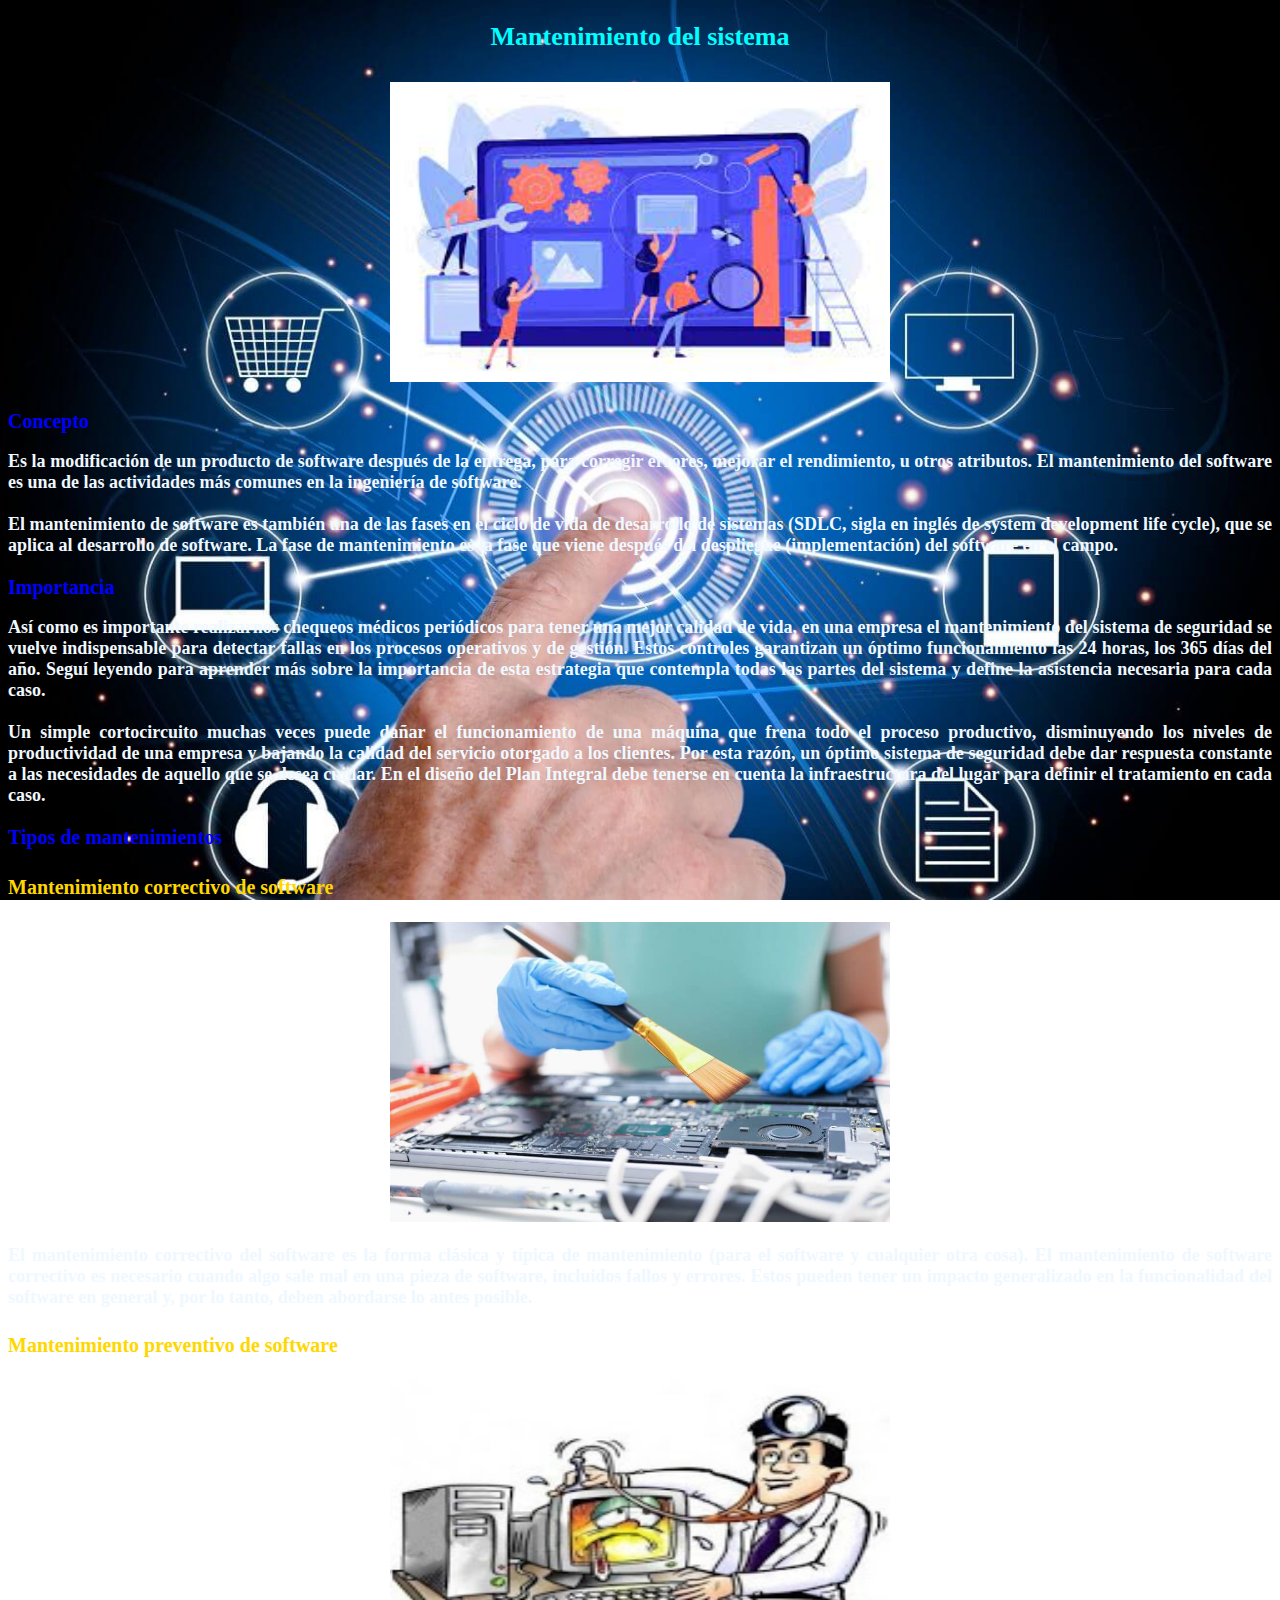
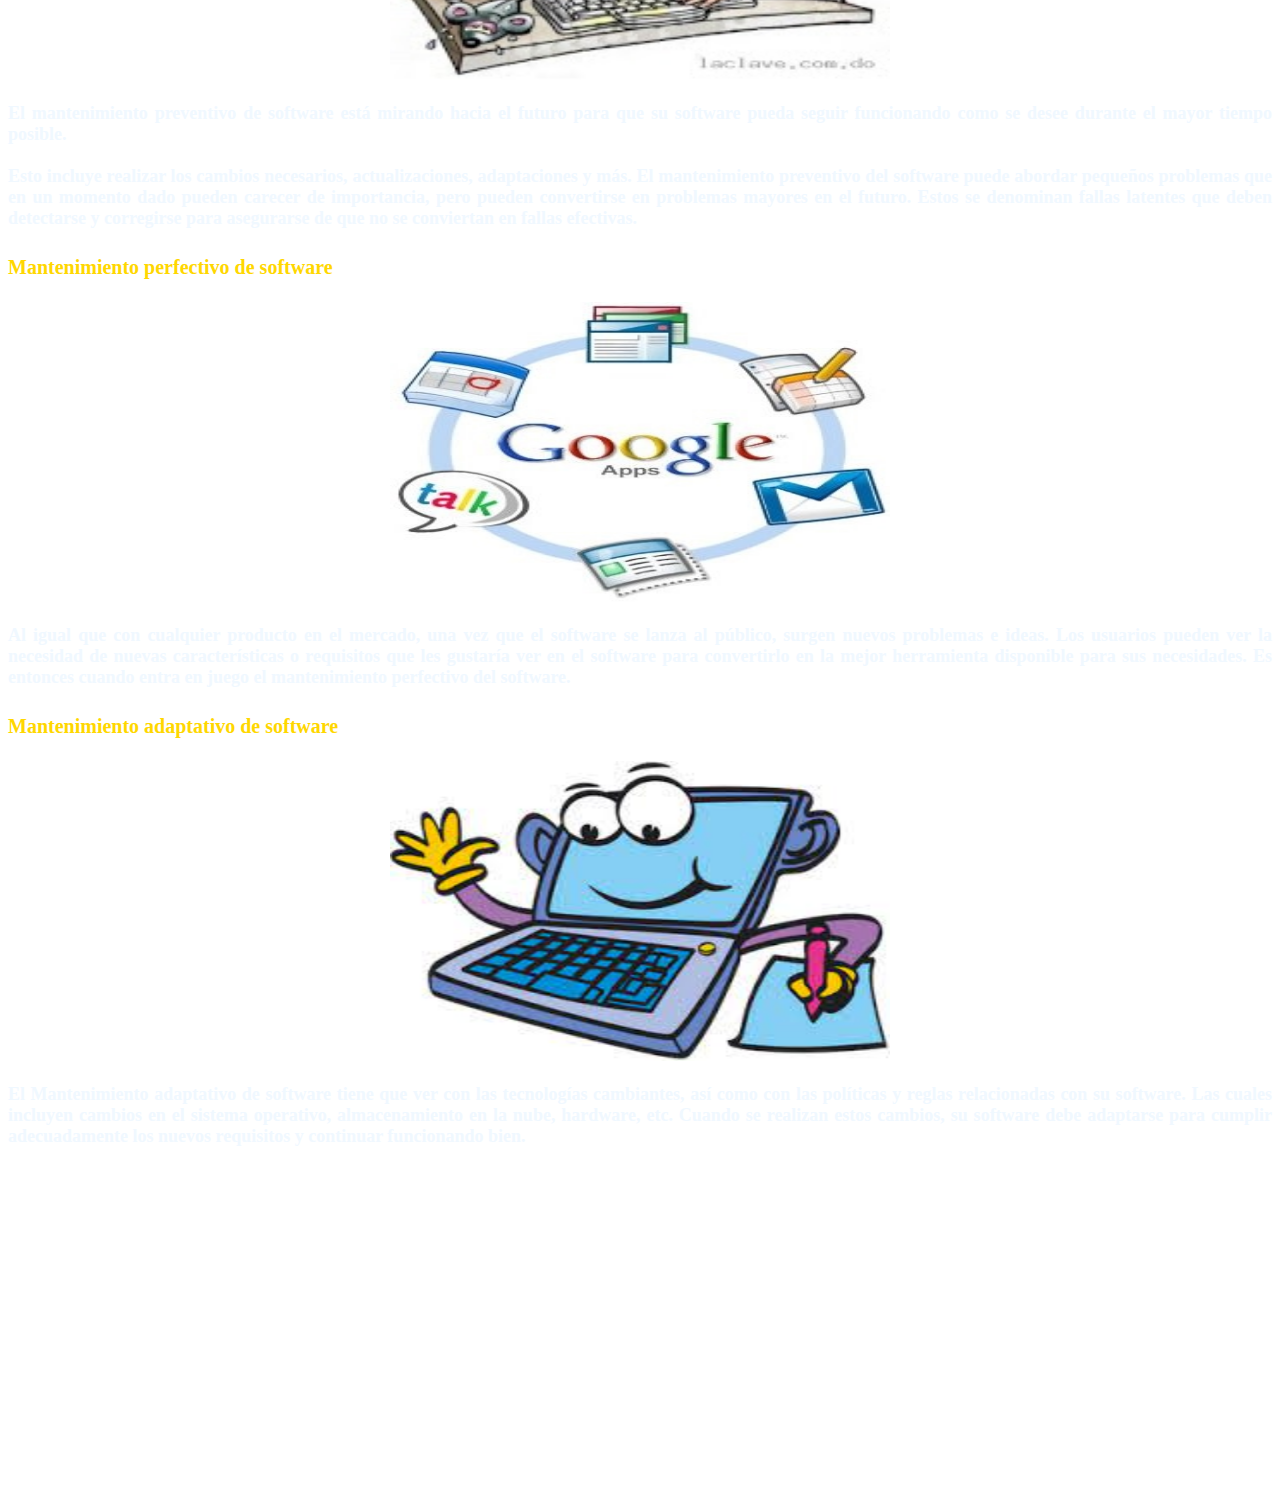
<file: mantenimiento_software.html>
<!DOCTYPE html>
<html>
<head>
    <title>
     Investigacion (Antonio Ramos)
    </title>
    <link rel="stylesheet" href="estilo.css">
</head>
<body>
    <h2>Mantenimiento del sistema
        <br><br><center><img src="foto4.jpg" alt="Ejeplo de imagen" width="500" height="300"> </center>
        <h3>Concepto
            <p>
                Es la modificación de un producto de software después de la entrega, para corregir errores, 
                mejorar el rendimiento, u otros atributos. El mantenimiento del software es una de las actividades 
                más comunes en la ingeniería de software. <br><br>
                El mantenimiento de software es también una de las fases en el ciclo de vida de desarrollo de sistemas
                (SDLC, sigla en inglés de system development life cycle), que se aplica al desarrollo de software. 
                La fase de mantenimiento es la fase que viene después del despliegue (implementación) del software en el campo.
            </p>
        </h3>
        <h3>Importancia
            <p>
                Así como es importante realizarnos chequeos médicos periódicos para tener una mejor calidad de vida, en una empresa
                el mantenimiento del sistema de seguridad se vuelve indispensable para detectar fallas en los procesos operativos
                y de gestión. Estos controles garantizan un óptimo funcionamiento las 24 horas, los 365 días del año. 
                Seguí leyendo para aprender más sobre la importancia de esta estrategia que contempla todas las partes del sistema 
                y define la asistencia necesaria para cada caso. <br><br>
                Un simple cortocircuito muchas veces puede dañar el funcionamiento de una máquina que frena todo el proceso 
                productivo, disminuyendo los niveles de productividad de una empresa y bajando la calidad del servicio otorgado
                a los clientes. Por esta razón, un óptimo sistema de seguridad debe dar respuesta constante a las necesidades de
                aquello que se desea cuidar. En el diseño del Plan Integral debe tenerse en cuenta la infraestructura del lugar 
                para definir el tratamiento en cada caso.
            </p>
        </h3>
        <h3>Tipos de mantenimientos
            <h4>Mantenimiento correctivo de software
                <br><br><center><img src="foto5.jpg" alt="Ejeplo de imagen" width="500" height="300"> </center>
                <p>
                    El mantenimiento correctivo del software es la forma clásica y típica de mantenimiento (para el software y
                    cualquier otra cosa). El mantenimiento de software correctivo es necesario cuando algo sale mal en una pieza
                    de software, incluidos fallos y errores. Estos pueden tener un impacto generalizado en la funcionalidad del
                    software en general y, por lo tanto, deben abordarse lo antes posible.
                </p>
            </h4>
            <h4>Mantenimiento preventivo de software
                <br><br><center><img src="foto6.jpg" alt="Ejeplo de imagen" width="500" height="300"> </center>
                <p>
                    El mantenimiento preventivo de software está mirando hacia el futuro para que su software pueda seguir 
                    funcionando como se desee durante el mayor tiempo posible. <br><br>
                    Esto incluye realizar los cambios necesarios, actualizaciones, adaptaciones y más. El mantenimiento 
                    preventivo del software puede abordar pequeños problemas que en un momento dado pueden carecer de importancia,
                    pero pueden convertirse en problemas mayores en el futuro. Estos se denominan fallas latentes que deben 
                    detectarse y corregirse para asegurarse de que no se conviertan en fallas efectivas. 
                </p>
            </h4>
            <h4>Mantenimiento perfectivo de software
                <br><br><center><img src="foto7.jpg" alt="Ejeplo de imagen" width="500" height="300"> </center>
                <p>
                    Al igual que con cualquier producto en el mercado, una vez que el software se lanza al público, surgen nuevos 
                    problemas e ideas. Los usuarios pueden ver la necesidad de nuevas características o requisitos que les gustaría
                    ver en el software para convertirlo en la mejor herramienta disponible para sus necesidades. Es entonces cuando 
                    entra en juego el mantenimiento perfectivo del software. 
                </p>
            </h4>
            <h4>Mantenimiento adaptativo de software
                <br><br><center><img src="foto8.jpg" alt="Ejeplo de imagen" width="500" height="300"> </center>
                <p>
                    El Mantenimiento adaptativo de software tiene que ver con las tecnologías cambiantes, así como con las políticas
                    y reglas relacionadas con su software. Las cuales incluyen cambios en el sistema operativo, almacenamiento en
                    la nube, hardware, etc. Cuando se realizan estos cambios, su software debe adaptarse para cumplir adecuadamente
                    los nuevos requisitos y continuar funcionando bien. <br>
                </p>
            </h4>
        </h3>
        <center><iframe width="560" height="315" src="https://www.youtube.com/embed/iQONOsNN_KQ" title="YouTube video player" frameborder="0" 
        allow="accelerometer; autoplay; clipboard-write; encrypted-media; gyroscope; picture-in-picture" allowfullscreen></iframe></center>
    </h2>
</body>
</html>
</file>
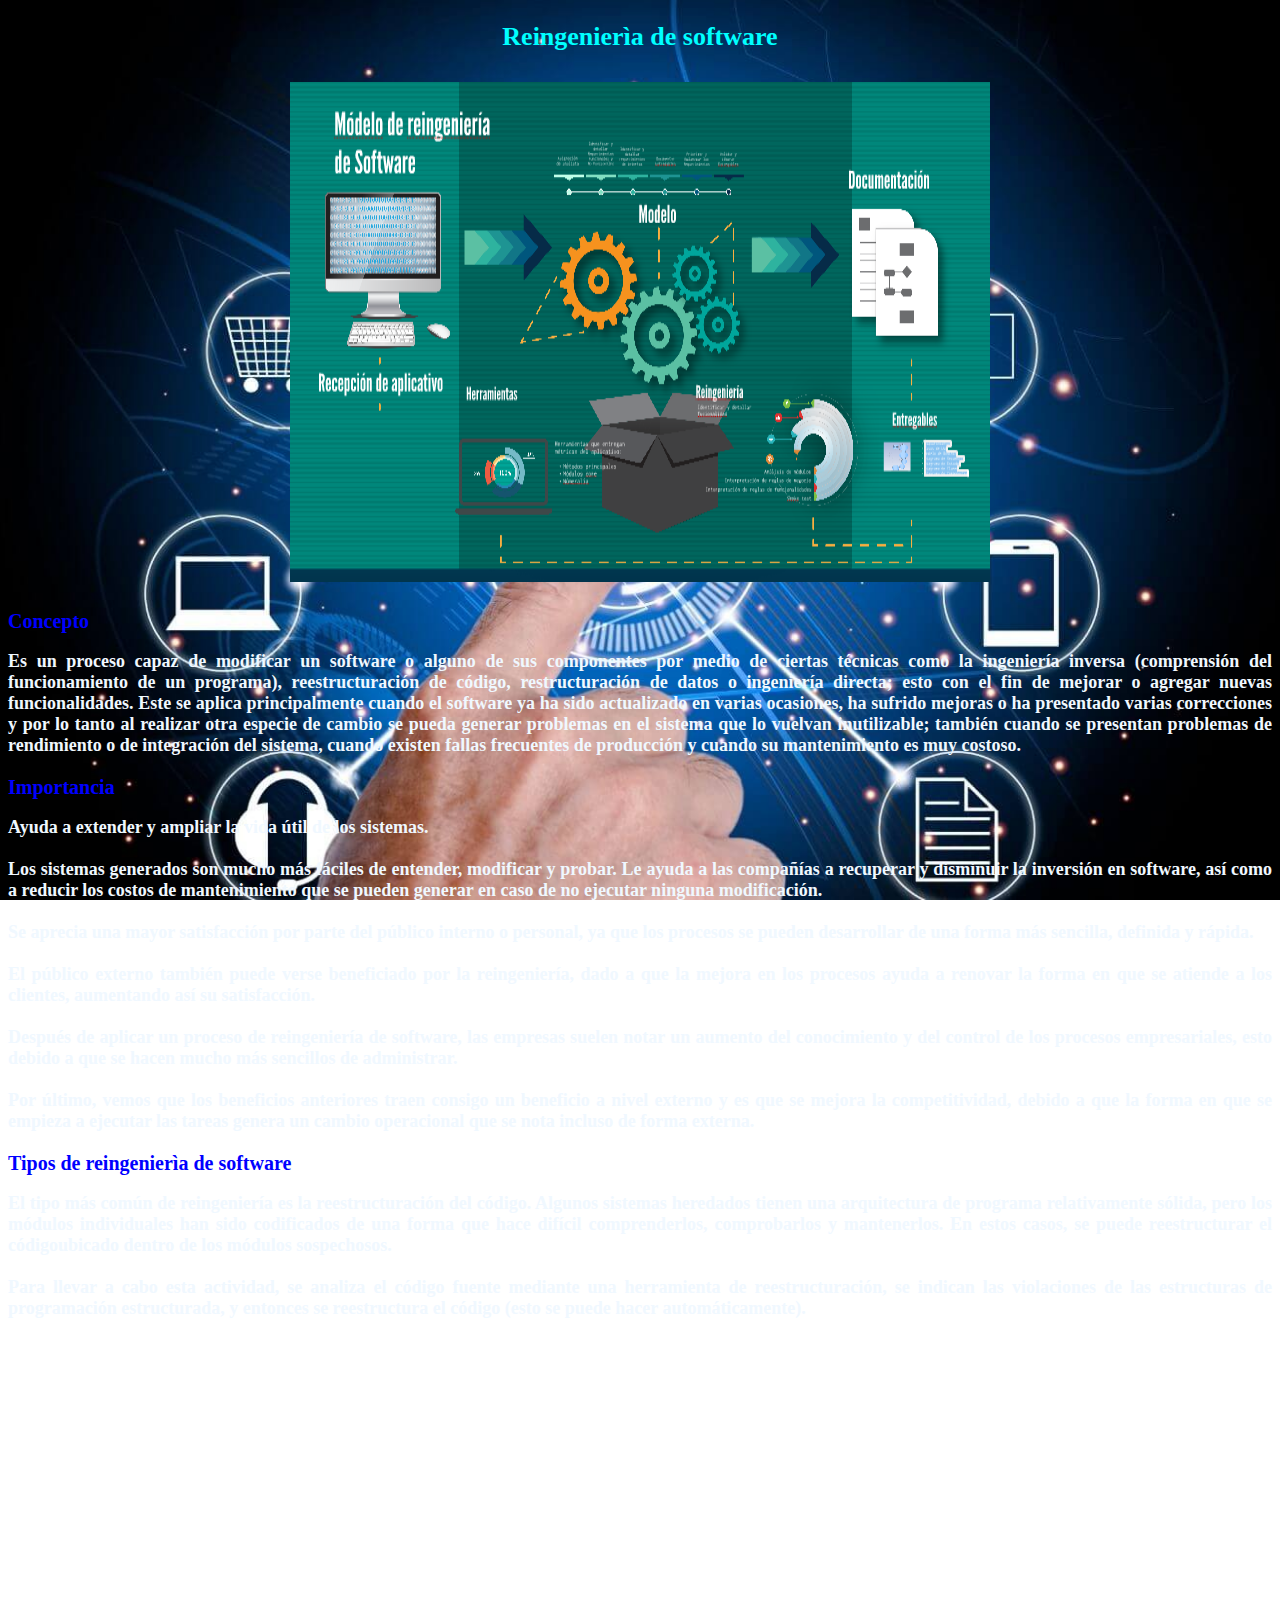
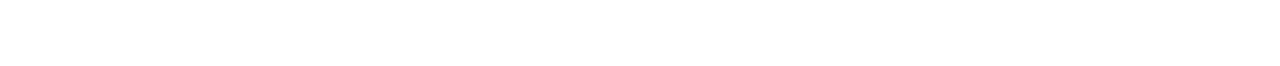
<file: reingenieria.html>
<!DOCTYPE html>
<html>
<head>
    <title>
     Investigacion (Antonio Ramos)
    </title>
    <link rel="stylesheet" href="estilo.css">
</head>
<body>
    <!--áéíóúñ=?-->
<h2>Reingenierìa de software
    <br><br><center><img src="foto9.png" alt="Ejeplo de imagen" width="700" height="500"> </center>
    <h3>Concepto
        <p>
            Es un proceso capaz de modificar un software o alguno de sus componentes por medio de ciertas técnicas como la ingeniería 
            inversa (comprensión del funcionamiento de un programa), reestructuración de código, restructuración de datos o ingeniería 
            directa; esto con el fin de mejorar o agregar nuevas funcionalidades. Este se aplica principalmente cuando el software ya 
            ha sido actualizado en varias ocasiones, ha sufrido mejoras o ha presentado varias correcciones y por lo tanto al realizar
            otra especie de cambio se pueda generar problemas en el sistema que lo vuelvan inutilizable; también cuando se presentan
            problemas de rendimiento o de integración del sistema, cuando existen fallas frecuentes de producción y cuando su mantenimiento
            es muy costoso.
        </p>
    </h3>
    <h3>Importancia
        <p>
            Ayuda a extender y ampliar la vida útil de los sistemas.<br><br>
            Los sistemas generados son mucho más fáciles de entender, modificar y probar.
            Le ayuda a las compañías a recuperar y disminuir la inversión en software, así como a reducir los costos de 
            mantenimiento que se pueden generar en caso de no ejecutar ninguna modificación.<br><br>
            Se aprecia una mayor satisfacción por parte del público interno o personal, ya que los procesos se pueden desarrollar
            de una forma más sencilla, definida y rápida.<br><br>
            El público externo también puede verse beneficiado por la reingeniería, dado a que la mejora en los procesos ayuda 
            a renovar la forma en que se atiende a los clientes, aumentando así su satisfacción.<br><br>
            Después de aplicar un proceso de reingeniería de software, las empresas suelen notar un aumento del conocimiento y del
            control de los procesos empresariales, esto debido a que se hacen mucho más sencillos de administrar.<br><br>
            Por último, vemos que los beneficios anteriores traen consigo un beneficio a nivel externo y es que se mejora la
            competitividad, debido a que la forma en que se empieza a ejecutar las tareas genera un cambio operacional que se
            nota incluso de forma externa.                    
        </p>
    </h3>
    <h3>Tipos de reingenierìa de software
        <p>
            El tipo más común de reingeniería es la reestructuración del código. Algunos sistemas 
            heredados tienen una arquitectura de programa relativamente sólida, pero los módulos 
            individuales han sido codificados de una forma que hace difícil comprenderlos,
            comprobarlos y mantenerlos. En estos casos, se puede reestructurar el códigoubicado dentro
            de los módulos sospechosos. <br><br>
            Para llevar a cabo esta actividad, se analiza el código fuente mediante una herramienta 
            de reestructuración, se indican las violaciones de las estructuras de programación
            estructurada, y entonces se reestructura el código (esto se puede hacer automáticamente). <br>
        </p>
    </h3>
</h2>
<center><iframe width="560" height="315" src="https://www.youtube.com/embed/ItySBt7aUpY" title="YouTube video player" frameborder="0" 
    allow="accelerometer; autoplay; clipboard-write; encrypted-media; gyroscope; picture-in-picture" allowfullscreen></iframe></center>
</body>
</html>
</file>
<file: Pagina web/estilo.css>
body{
    background-color:darkkhaki;
    font-family: 'Times New Roman';
    
}




h1{
    text-align: center;
    font-size: 38px;
    color:chartreuse;
}

h2{
    font-size: 26px;
    color:cyan;

}

h3{
    font-size: 20px;
    color:blue;

}
h4{
    font-size: 20px;
    color:gold;
}

p{
    text-align: justify;
    font-size: 18px;
    color:aliceblue ;
}
</file>
<file: estilo.css>
body{
    background-image: url("foto.jpg");
    background-position: center;
    background-size: cover;
    background-repeat: no-repeat;
    background-attachment: fixed;       
}

.Menu{
list-style: none;
padding: 0;
background:aqua;
width: 90%;
max-width: 1000px;
margin: auto;
}

.Menu li a{
    text-decoration: none;
    color:black;
    padding: 20px;
    display: block;
}

.Menu li{
    display: inline-block;
    text-align: center;
}

.Menu li a:hover{
    background:rgb(251, 255, 0);
} 

h1{
    text-align: center;
    font-size: 38px;
    color:darkorange;
}
h2{
    font-size: 26px;
    color:cyan;
    text-align: center;

}
h3{
    font-size: 20px;
    color:blue;

}
h4{
    font-size: 20px;
    color:gold;
}
h5{
    text-align:right;
    font-size: 25px;
    color:darkorange;
}
p{
    text-align: justify;
    font-size: 18px;
    color:aliceblue ;
}
</file>
